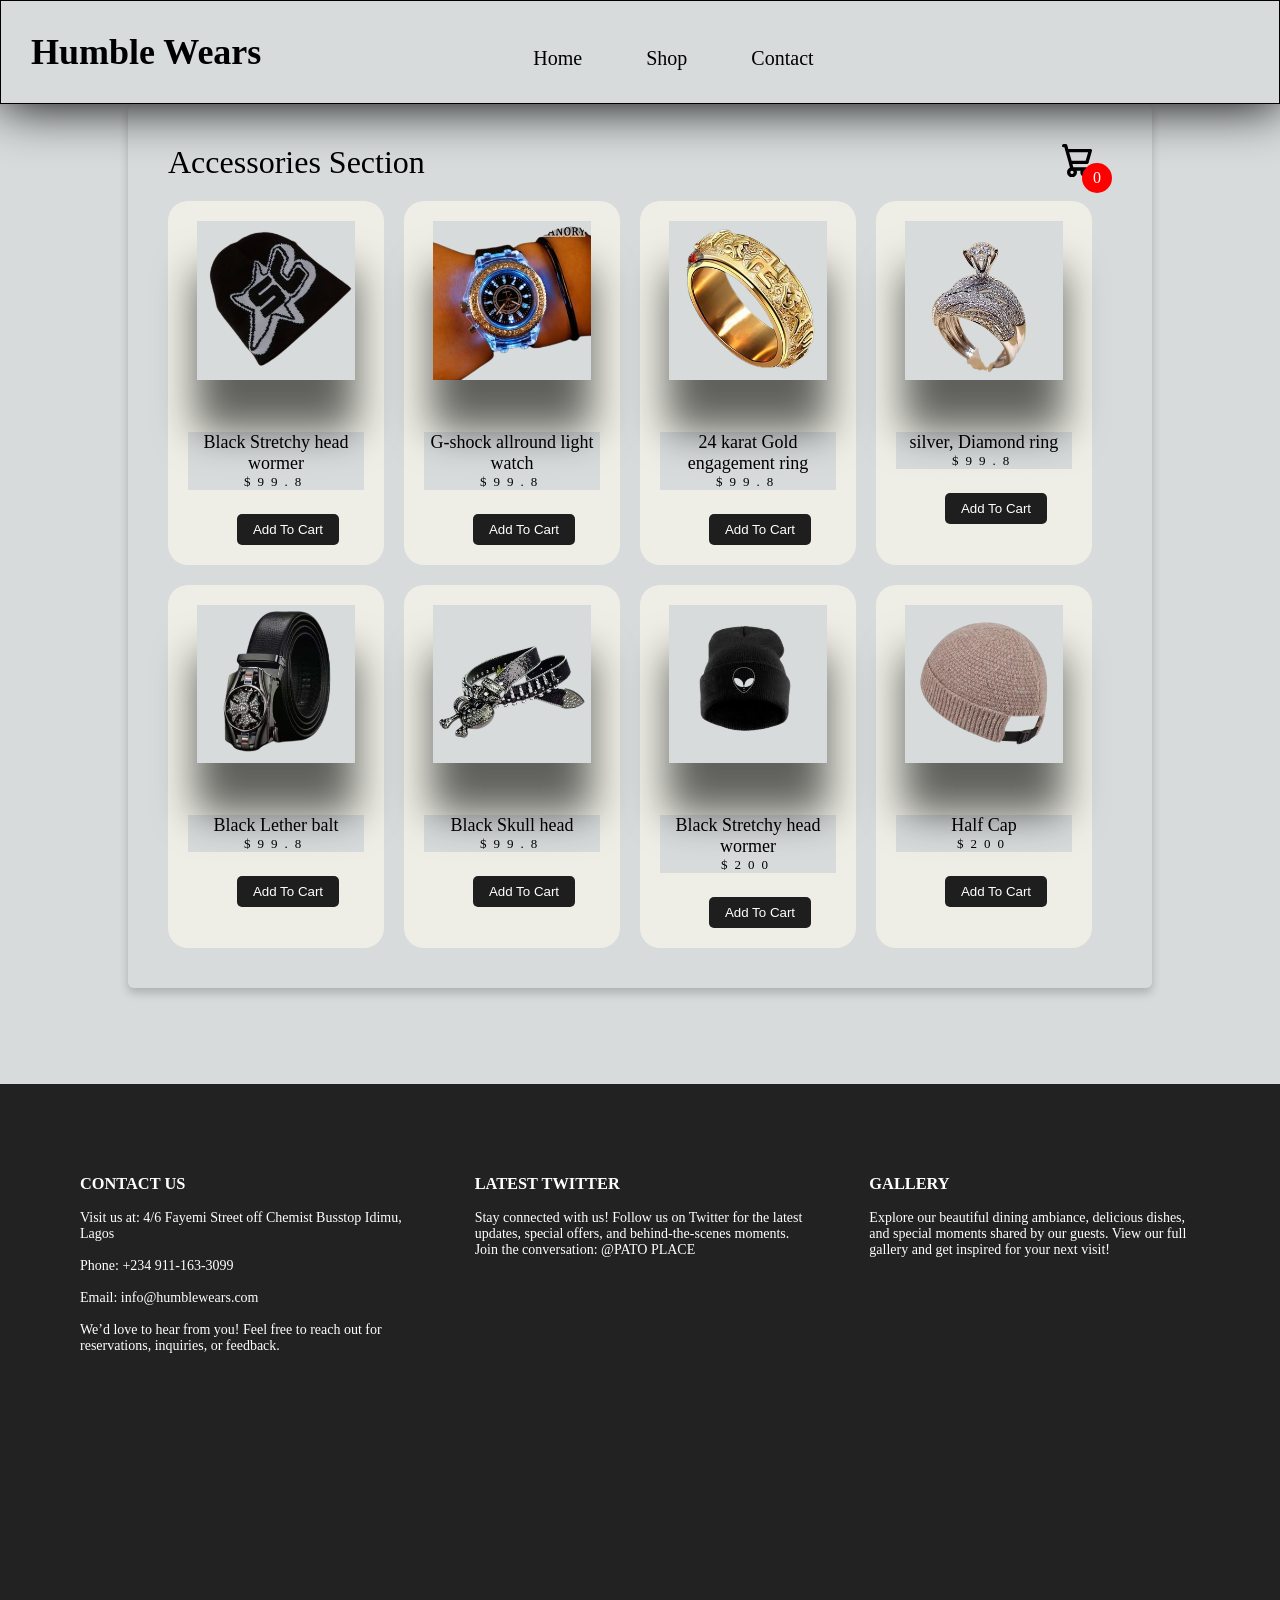
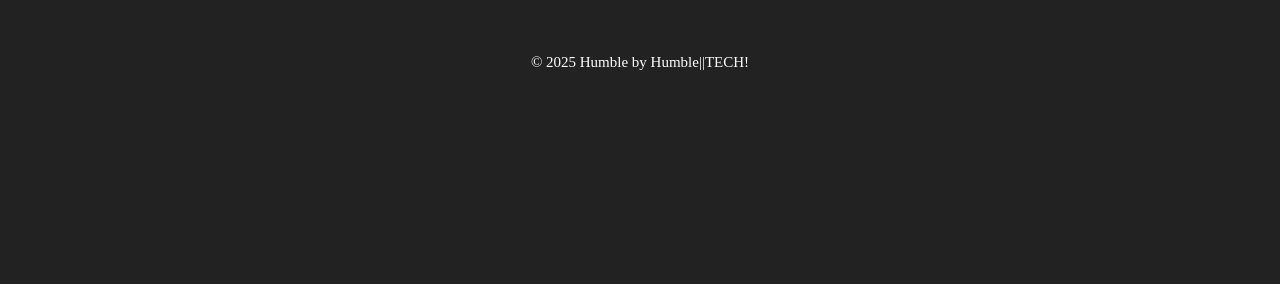
<file: accessories.html>
<!DOCTYPE html>
<html lang="en">
  <head>
    <meta charset="UTF-8" />
    <meta name="viewport" content="width=device-width, initial-scale=1.0" />
    <link rel="shortcut icon" href="asset/logo.jpg" type="HA" />
    <link rel="stylesheet" href="style.css" >
    <title>Humble Wears</title>
  </head>
  <body>
    <!-- nav bar starts -->
  
          <nav>
            <div class="nav_logo">
              <div class="logo">
                <a href="index.html"><h1>Humble Wears</h1></a>
              </div>
            </div>
            <div class="menu-toggle" id="menu-toggle">&#9776;</div>
            <ul class="nav-links" id="nav-links">
              <li><a href="index.html">Home</a></li>
              <li><a href="shop.html">Shop</a></li>
              <!-- <li><a href="#">About</li></a> -->
              <li><a href="contact.html">Contact</li></a>
            </ul>
          </nav>

            <!-- Scroll to Top Button -->
    <button id="scrollToTopBtn" title="Go to top">↑</button>

    <script>
        // Get the button
        const scrollToTopBtn = document.getElementById("scrollToTopBtn");

        // Show the button when the user scrolls down 20px from the top
        window.onscroll = function () {
            if (document.body.scrollTop > 20 || document.documentElement.scrollTop > 20) {
                scrollToTopBtn.style.display = "block";
            } else {
                scrollToTopBtn.style.display = "none";
            }
        };

        // Scroll to the top when the button is clicked
        scrollToTopBtn.onclick = function () {
            window.scrollTo({ top: 0, behavior: "smooth" });
        };
    </script>
    <!-- add to cart -->
    <div class="container">
      <header>
          <div class="title">Accessories Section</div>
          <div class="icon-cart">
              <svg aria-hidden="true" xmlns="http://www.w3.org/2000/svg" fill="none" viewBox="0 0 18 20">
                  <path stroke="currentColor" stroke-linecap="round" stroke-linejoin="round" stroke-width="2" d="M6 15a2 2 0 1 0 0 4 2 2 0 0 0 0-4Zm0 0h8m-8 0-1-4m9 4a2 2 0 1 0 0 4 2 2 0 0 0 0-4Zm-9-4h10l2-7H3m2 7L3 4m0 0-.792-3H1"/>
              </svg>
              <span>0</span>
          </div>
      </header>
      <div class="listProduct">

      </div>
  </div>
  <div class="cartTab">
      <h1>Shopping Cart</h1>
      <div class="listCart">
          
      </div>
      <div class="btn">
          <button class="close">CLOSE</button>
          <button class="checkOut">Check Out</button>
      </div>
  </div>
   <!-- footer starts -->
   <footer id="footer">
    <div class="end">
       <div class="item1">
           <h3>CONTACT US</h3>
           <br>
           <p>
               Visit us at:
               4/6 Fayemi Street off Chemist Busstop Idimu, Lagos
               <br>
               <br>
               Phone: +234 911-163-3099
               <br>
               <br>
               Email: info@humblewears.com
               <br>
               <br>
               We’d love to hear from you! Feel free to reach out for reservations, inquiries, or feedback.

           </p>
       </div>
       <div class="item2">
           <h3>LATEST TWITTER</h3>
           <br>
           <p>
               Stay connected with us! Follow us on Twitter for the latest updates, special offers, and behind-the-scenes moments. Join the conversation: @PATO PLACE
           </p>
       </div>
       <div class="item3">
           <h3>GALLERY</h3>
           <br>
           <p>
               Explore our beautiful dining ambiance, delicious dishes, and special moments shared by our guests. View our full gallery and get inspired for your next visit!
           </p>
       </div>
    </div>
    
       <div class="copywrite">
           &COPY; 2025 Humble by Humble||TECH!
       </div>
   </footer>
   <!-- footer ends -->
      </body>
      <script>
        const toggle = document.getElementById('menu-toggle');
        const navLinks = document.getElementById('nav-links');
    
        toggle.addEventListener('click', () => {
          navLinks.classList.toggle('active');
        });
      </script>
      <script src="accesories.js"></script>
      </html>
</file>
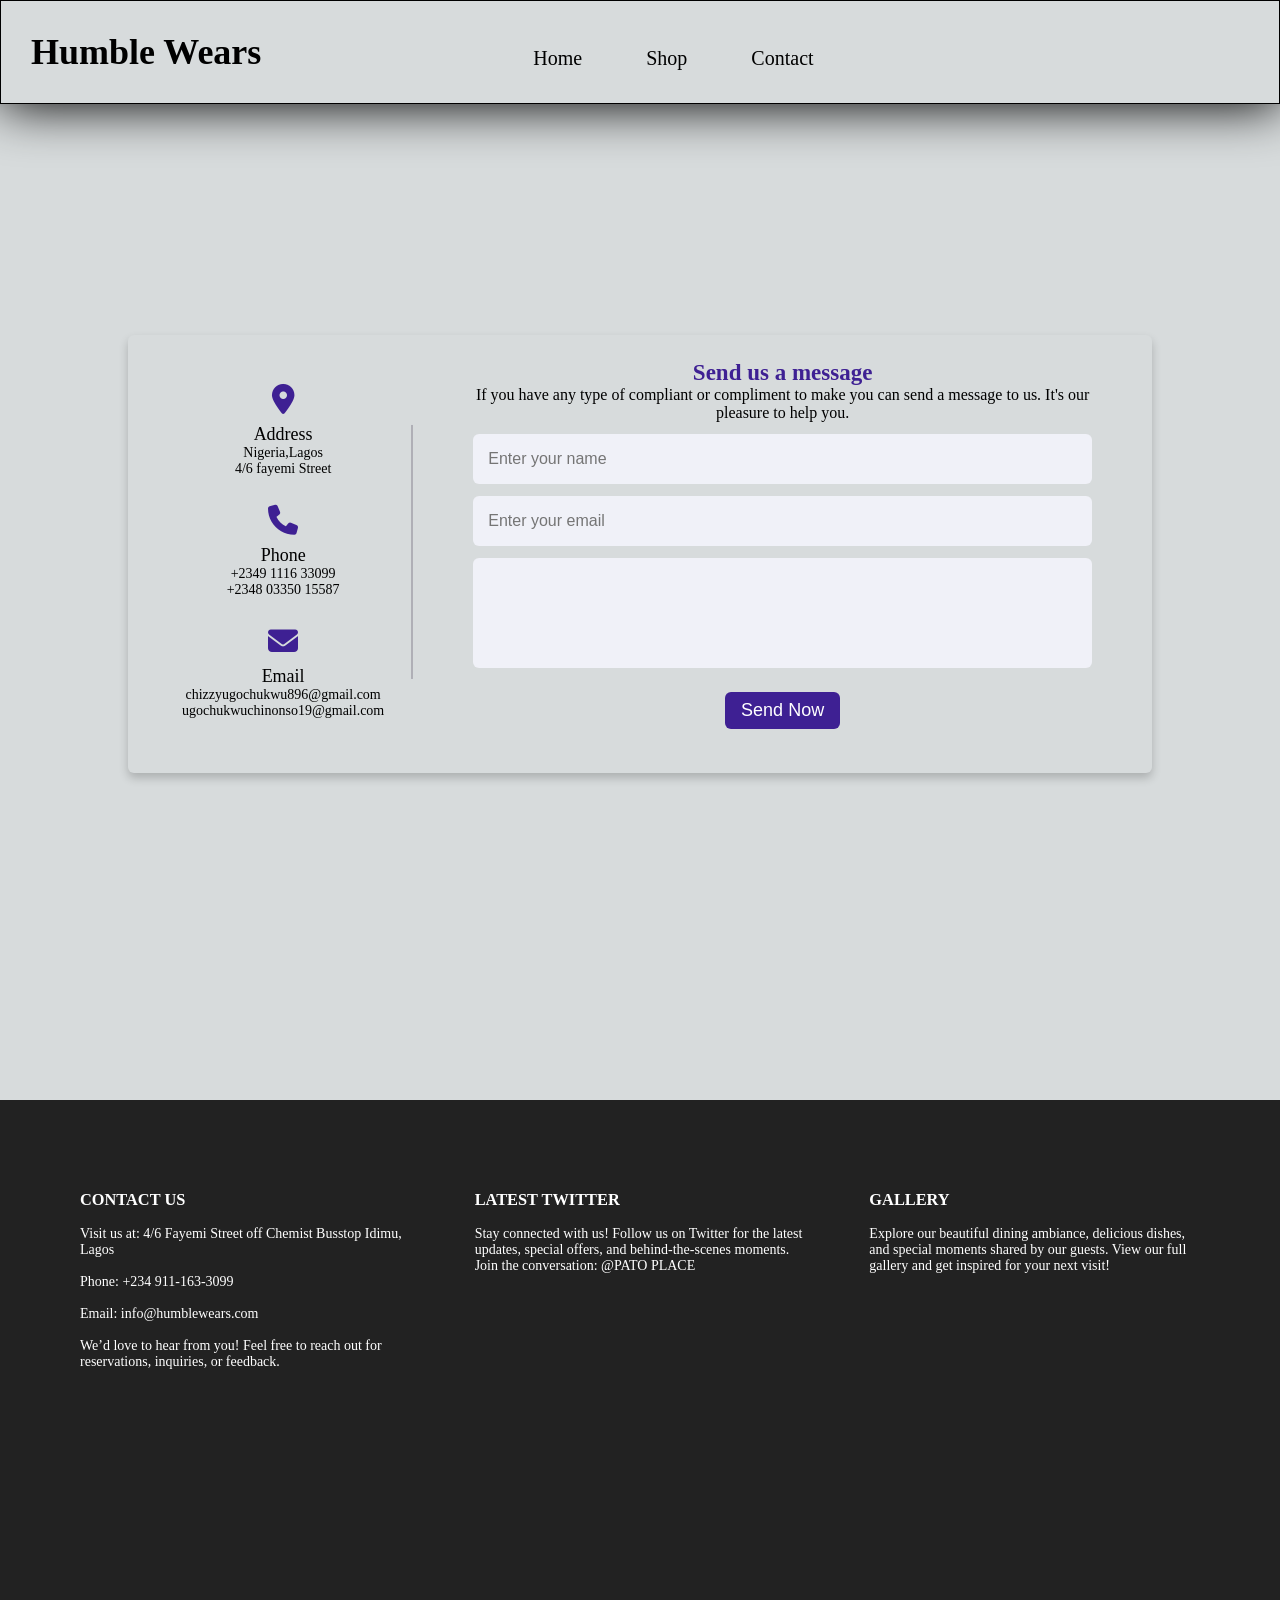
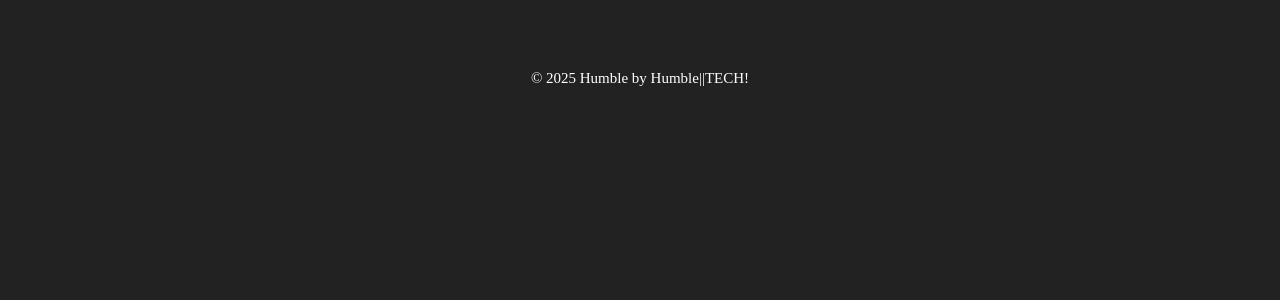
<file: contact.html>
<!DOCTYPE html>
<html lang="en">
  <head>
    <meta charset="UTF-8" />
    <meta name="viewport" content="width=device-width, initial-scale=1.0" />
    <link rel="shortcut icon" href="asset/logo.jpg" type="HA" />
    <link rel="stylesheet" href="style.css" />
    <link
      rel="stylesheet"
      href="https://cdnjs.cloudflare.com/ajax/libs/font-awesome/6.7.2/css/all.min.css"
    />
    <title>Humble Wears</title>
  </head>
  <body>
 
    <!-- nav bar starts -->
    <nav>
      <div class="nav_logo">
        <div class="logo">
          <a href="index.html"><h1>Humble Wears</h1></a>
        </div>
      </div>
      <div class="menu-toggle" id="menu-toggle">&#9776;</div>
      <ul class="nav-links" id="nav-links">
        <li><a href="index.html">Home</a></li>
        <li><a href="shop.html">Shop</a></li>
        <!-- <li><a href="#">About</li></a> -->
        <li><a href="contact.html">Contact</li></a>
      </ul>
    </nav>
      <!-- Scroll to Top Button -->
      <button id="scrollToTopBtn" title="Go to top">↑</button>

      <script>
          // Get the button
          const scrollToTopBtn = document.getElementById("scrollToTopBtn");
  
          // Show the button when the user scrolls down 20px from the top
          window.onscroll = function () {
              if (document.body.scrollTop > 20 || document.documentElement.scrollTop > 20) {
                  scrollToTopBtn.style.display = "block";
              } else {
                  scrollToTopBtn.style.display = "none";
              }
          };
  
          // Scroll to the top when the button is clicked
          scrollToTopBtn.onclick = function () {
              window.scrollTo({ top: 0, behavior: "smooth" });
          };
      </script>
    <div class="we">
    <div class="container">
      <div class="content">
        <div class="left-side">
          <div class="address details">
            <i class="fas fa-map-marker-alt"></i>
            <div class="topic">Address</div>
            <div class="text-one">Nigeria,Lagos</div>
            <div class="text-two">4/6 fayemi Street</div>
          </div>
          <div class="phone details">
            <a href="tel:+09111633099">   <i class="fas fa-phone"></i></a>
         
            <div class="topic">Phone</div>
            <div class="text-one">+2349 1116 33099</div>
            <div class="text-two">+2348 03350 15587</div>
          </div>
          <div class="email details">
           <a href="mail to: chizzyugochukwu896@gmail.com"></a> <i class="fas fa-envelope"></i>
            <div class="topic">Email</div>
            <div class="text-one">chizzyugochukwu896@gmail.com</div>
            <div class="text-two">ugochukwuchinonso19@gmail.com</div>
          </div>
        </div>
     <div class="right-side">
          <div class="topic-text">Send us a message</div>
          <p>
            If you have any type of compliant or compliment to make you can send
            a message to us. It's our pleasure to help you.
          </p>
        <form action="#">
          <div class="input-box">
            <input type="text" placeholder="Enter your name" required/>
          </div>
          <div class="input-box">
            <input type="email" placeholder="Enter your email" required />
          </div>
          <div class="input-box message-box">
            <textarea></textarea>
          </div>
          <div class="button">
            <input type="submit" value="Send Now"  class="button" required/>
          </div>
        </form>
    </div>
      </div>
    </div>
  </div>
   <!-- footer starts -->
   <footer id="footer">
    <div class="end">
       <div class="item1">
           <h3>CONTACT US</h3>
           <br>
           <p>
               Visit us at:
               4/6 Fayemi Street off Chemist Busstop Idimu, Lagos
               <br>
               <br>
               Phone: +234 911-163-3099
               <br>
               <br>
               Email: info@humblewears.com
               <br>
               <br>
               We’d love to hear from you! Feel free to reach out for reservations, inquiries, or feedback.

           </p>
       </div>
       <div class="item2">
           <h3>LATEST TWITTER</h3>
           <br>
           <p>
               Stay connected with us! Follow us on Twitter for the latest updates, special offers, and behind-the-scenes moments. Join the conversation: @PATO PLACE
           </p>
       </div>
       <div class="item3">
           <h3>GALLERY</h3>
           <br>
           <p>
               Explore our beautiful dining ambiance, delicious dishes, and special moments shared by our guests. View our full gallery and get inspired for your next visit!
           </p>
       </div>
    </div>
    
       <div class="copywrite">
           &COPY; 2025 Humble by Humble||TECH!
       </div>
   </footer>
   <!-- footer ends -->
  </body>
  <script>
    const toggle = document.getElementById('menu-toggle');
    const navLinks = document.getElementById('nav-links');

    toggle.addEventListener('click', () => {
      navLinks.classList.toggle('active');
    });
  </script>
</html>
</file>
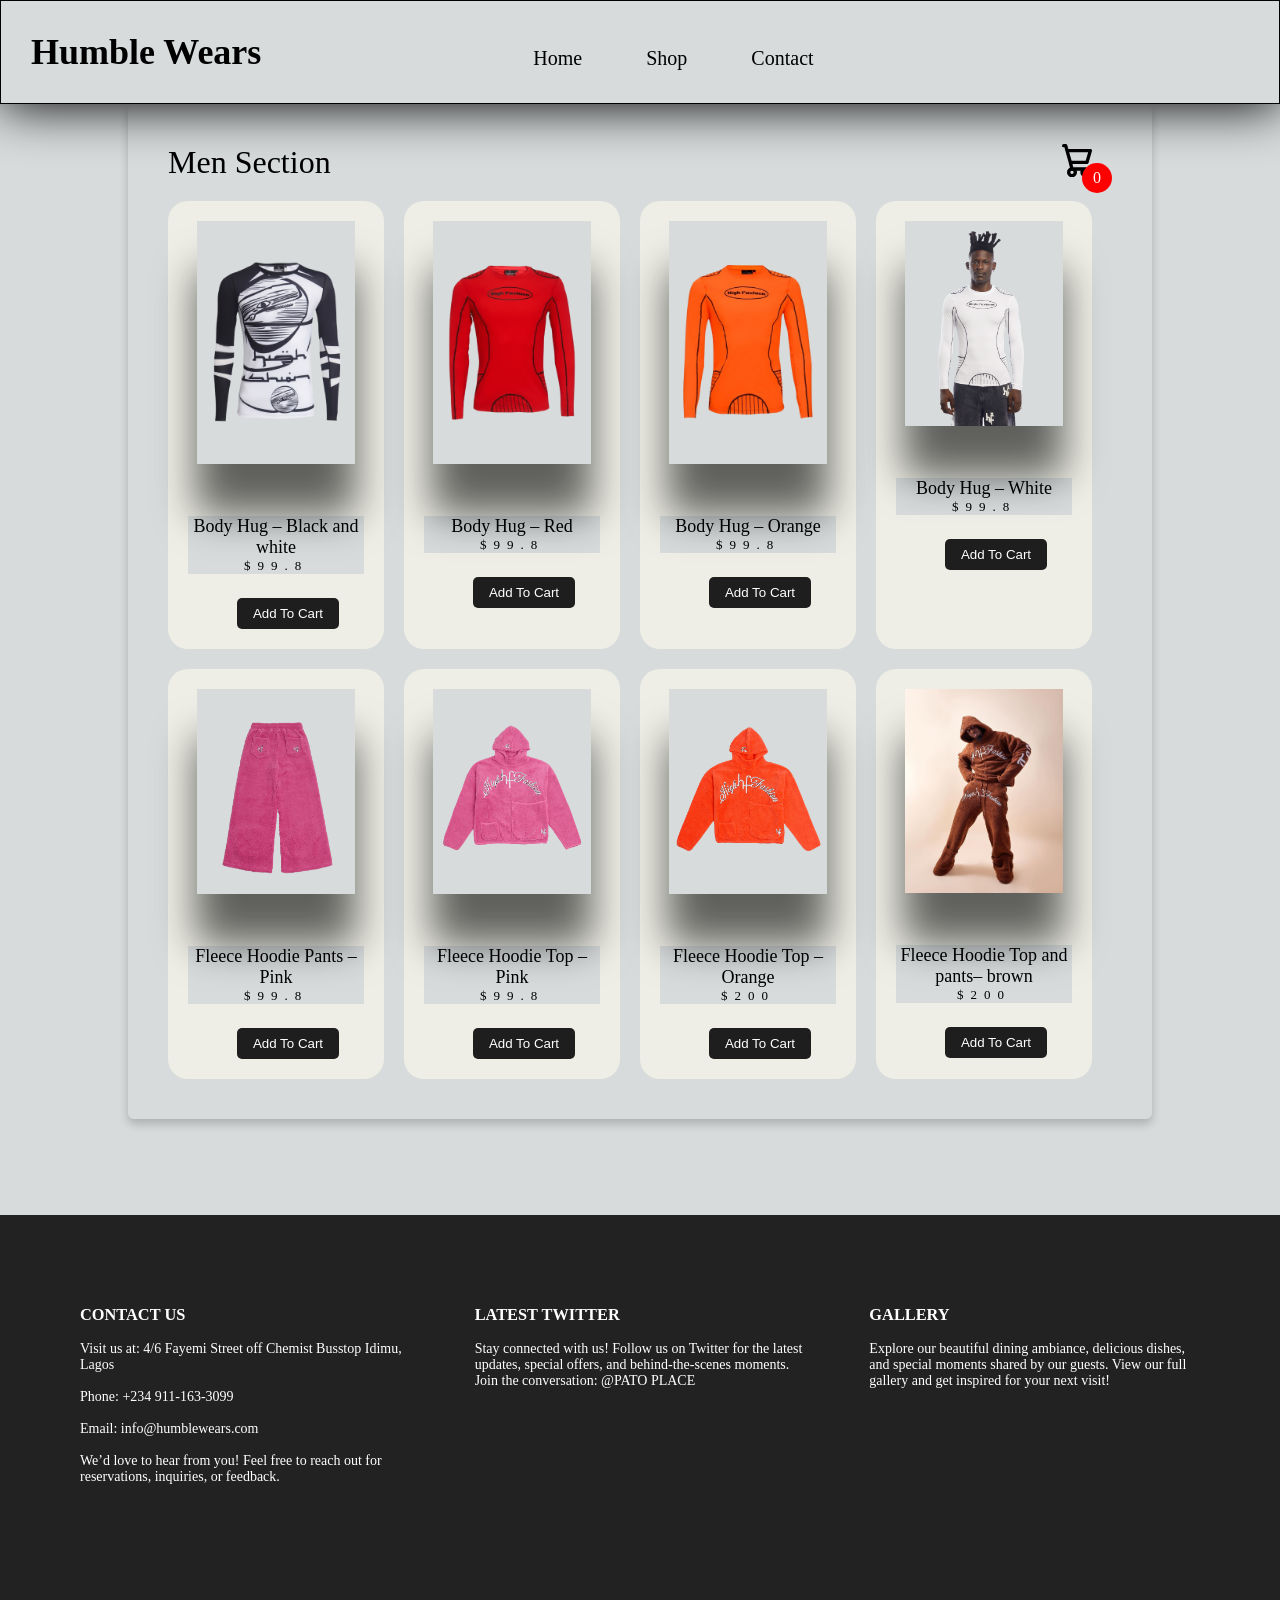
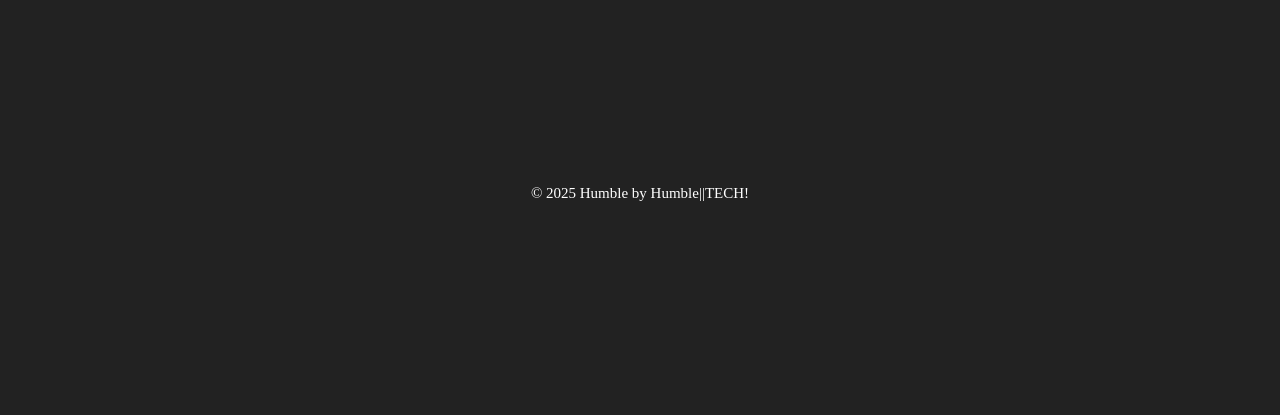
<file: men.html>
<!DOCTYPE html>
<html lang="en">
  <head>
    <meta charset="UTF-8" />
    <meta name="viewport" content="width=device-width, initial-scale=1.0" />
    <link rel="shortcut icon" href="asset/logo.jpg" type="HA" />
    <link rel="stylesheet" href="style.css" >
    <title>Humble Wears</title>
  </head>
  <body>
    <!-- nav bar starts -->
  
          <nav>
            <div class="nav_logo">
              <div class="logo">
                <a href="index.html"><h1>Humble Wears</h1></a>
              </div>
            </div>
            <div class="menu-toggle" id="menu-toggle">&#9776;</div>
            <ul class="nav-links" id="nav-links">
                <li><a href="index.html">Home</a></li>
              <li><a href="shop.html">Shop</a></li>
              <!-- <li><a href="#">About</li></a> -->
              <li><a href="contact.html">Contact</li></a>
            </ul>
          </nav>
            <!-- Scroll to Top Button -->
    <button id="scrollToTopBtn" title="Go to top">↑</button>

    <script>
        // Get the button
        const scrollToTopBtn = document.getElementById("scrollToTopBtn");

        // Show the button when the user scrolls down 20px from the top
        window.onscroll = function () {
            if (document.body.scrollTop > 20 || document.documentElement.scrollTop > 20) {
                scrollToTopBtn.style.display = "block";
            } else {
                scrollToTopBtn.style.display = "none";
            }
        };

        // Scroll to the top when the button is clicked
        scrollToTopBtn.onclick = function () {
            window.scrollTo({ top: 0, behavior: "smooth" });
        };
    </script>

          <!-- add to cart -->
    <div class="container">
      <header>
          <div class="title">Men Section</div>
          <div class="icon-cart">
              <svg aria-hidden="true" xmlns="http://www.w3.org/2000/svg" fill="none" viewBox="0 0 18 20">
                  <path stroke="currentColor" stroke-linecap="round" stroke-linejoin="round" stroke-width="2" d="M6 15a2 2 0 1 0 0 4 2 2 0 0 0 0-4Zm0 0h8m-8 0-1-4m9 4a2 2 0 1 0 0 4 2 2 0 0 0 0-4Zm-9-4h10l2-7H3m2 7L3 4m0 0-.792-3H1"/>
              </svg>
              <span>0</span>
          </div>
      </header>
      <div class="listProduct">

      </div>
  </div>
  <div class="cartTab">
      <h1>Shopping Cart</h1>
      <div class="listCart">
          
      </div>
      <div class="btn">
          <button class="close">CLOSE</button>
          <button class="checkOut">Check Out</button>
      </div>
  </div>

      <!-- <div class="first_row">
        <div class="pro1">
        <div class="man1"></div> 
        <div class="pro1_text">
            <p> Body Hug – Black and white</p> 
            <p>$99.80</p>
        <p>❤</p>
        </div>
        </div>
        <div class="pro1">
          <div class="man2"></div> 
          <div class="pro1_text">
              <p> Body Hug – Red</p> 
              <p>$99.80</p>
          <p>❤</p>
          </div>
          </div>
          <div class="pro1">
            <div class="man3"></div> 
            <div class="pro1_text">
                <p> Body Hug – Orange</p> 
                <p>$99.80</p>
            <p>❤</p>
            </div>
            </div>
            <div class="pro1">
              <div class="man4"></div> 
              <div class="pro1_text">
                  <p>  Body Hug – White</p> 
                  <p>$99.80</p>
              <p>❤</p>
              </div>
              </div>
              </div>
              <div class="first_row">
                <div class="pro1">
                <div class="man5"></div> 
                <div class="pro1_text">
                    <p>Fleece Hoodie Pants – Pink</p> 
                    <p>$99.80</p>
                <p>❤</p>
                </div>
                </div>
                <div class="pro1">
                  <div class="man6"></div> 
                  <div class="pro1_text">
                      <p> Fleece Hoodie Top – Pink</p> 
                      <p>$99.80</p>
                  <p>❤</p>
                  </div>
                  </div>
                  <div class="pro1">
                    <div class="man7"></div> 
                    <div class="pro1_text">
                        <p>Fleece Hoodie Top – Orange</p> 
                        <p>$99.80</p>
                    <p>❤</p>
                    </div>
                    </div>
                    <div class="pro1">
                      <div class="man8"></div> 
                      <div class="pro1_text">
                          <p>Fleece Hoodie Top and pants– brown</p> 
                          <p>$99.80</p>
                      <p>❤</p>
                      </div>
                      </div>
                      </div> -->
      </body>
 <!-- footer starts -->
 <footer id="footer">
  <div class="end">
     <div class="item1">
         <h3>CONTACT US</h3>
         <br>
         <p>
             Visit us at:
             4/6 Fayemi Street off Chemist Busstop Idimu, Lagos
             <br>
             <br>
             Phone: +234 911-163-3099
             <br>
             <br>
             Email: info@humblewears.com
             <br>
             <br>
             We’d love to hear from you! Feel free to reach out for reservations, inquiries, or feedback.

         </p>
     </div>
     <div class="item2">
         <h3>LATEST TWITTER</h3>
         <br>
         <p>
             Stay connected with us! Follow us on Twitter for the latest updates, special offers, and behind-the-scenes moments. Join the conversation: @PATO PLACE
         </p>
     </div>
     <div class="item3">
         <h3>GALLERY</h3>
         <br>
         <p>
             Explore our beautiful dining ambiance, delicious dishes, and special moments shared by our guests. View our full gallery and get inspired for your next visit!
         </p>
     </div>
  </div>
  
     <div class="copywrite">
         &COPY; 2025 Humble by Humble||TECH!
     </div>
 </footer>
 <!-- footer ends -->
      <script>
        const toggle = document.getElementById('menu-toggle');
        const navLinks = document.getElementById('nav-links');
    
        toggle.addEventListener('click', () => {
          navLinks.classList.toggle('active');
        });
      </script>
      <script src="men.js"></script>
      </html>
</file>
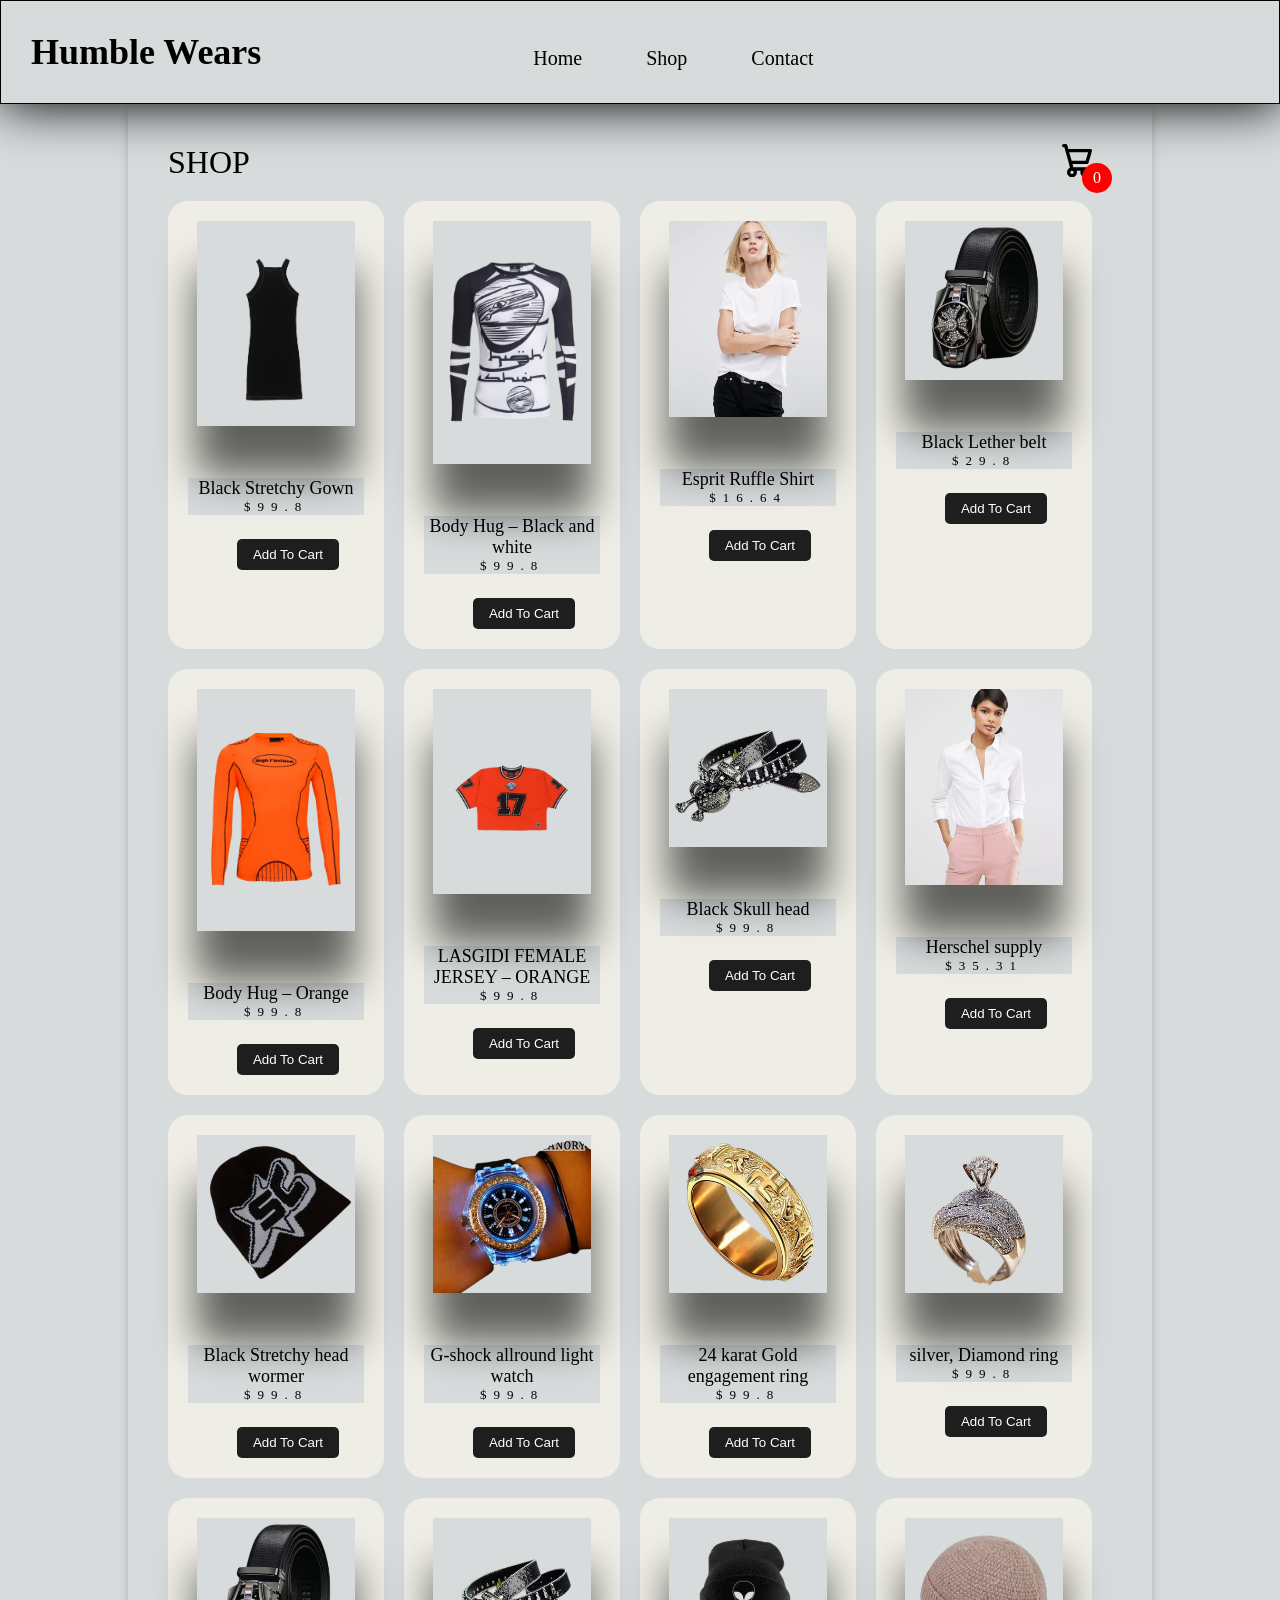
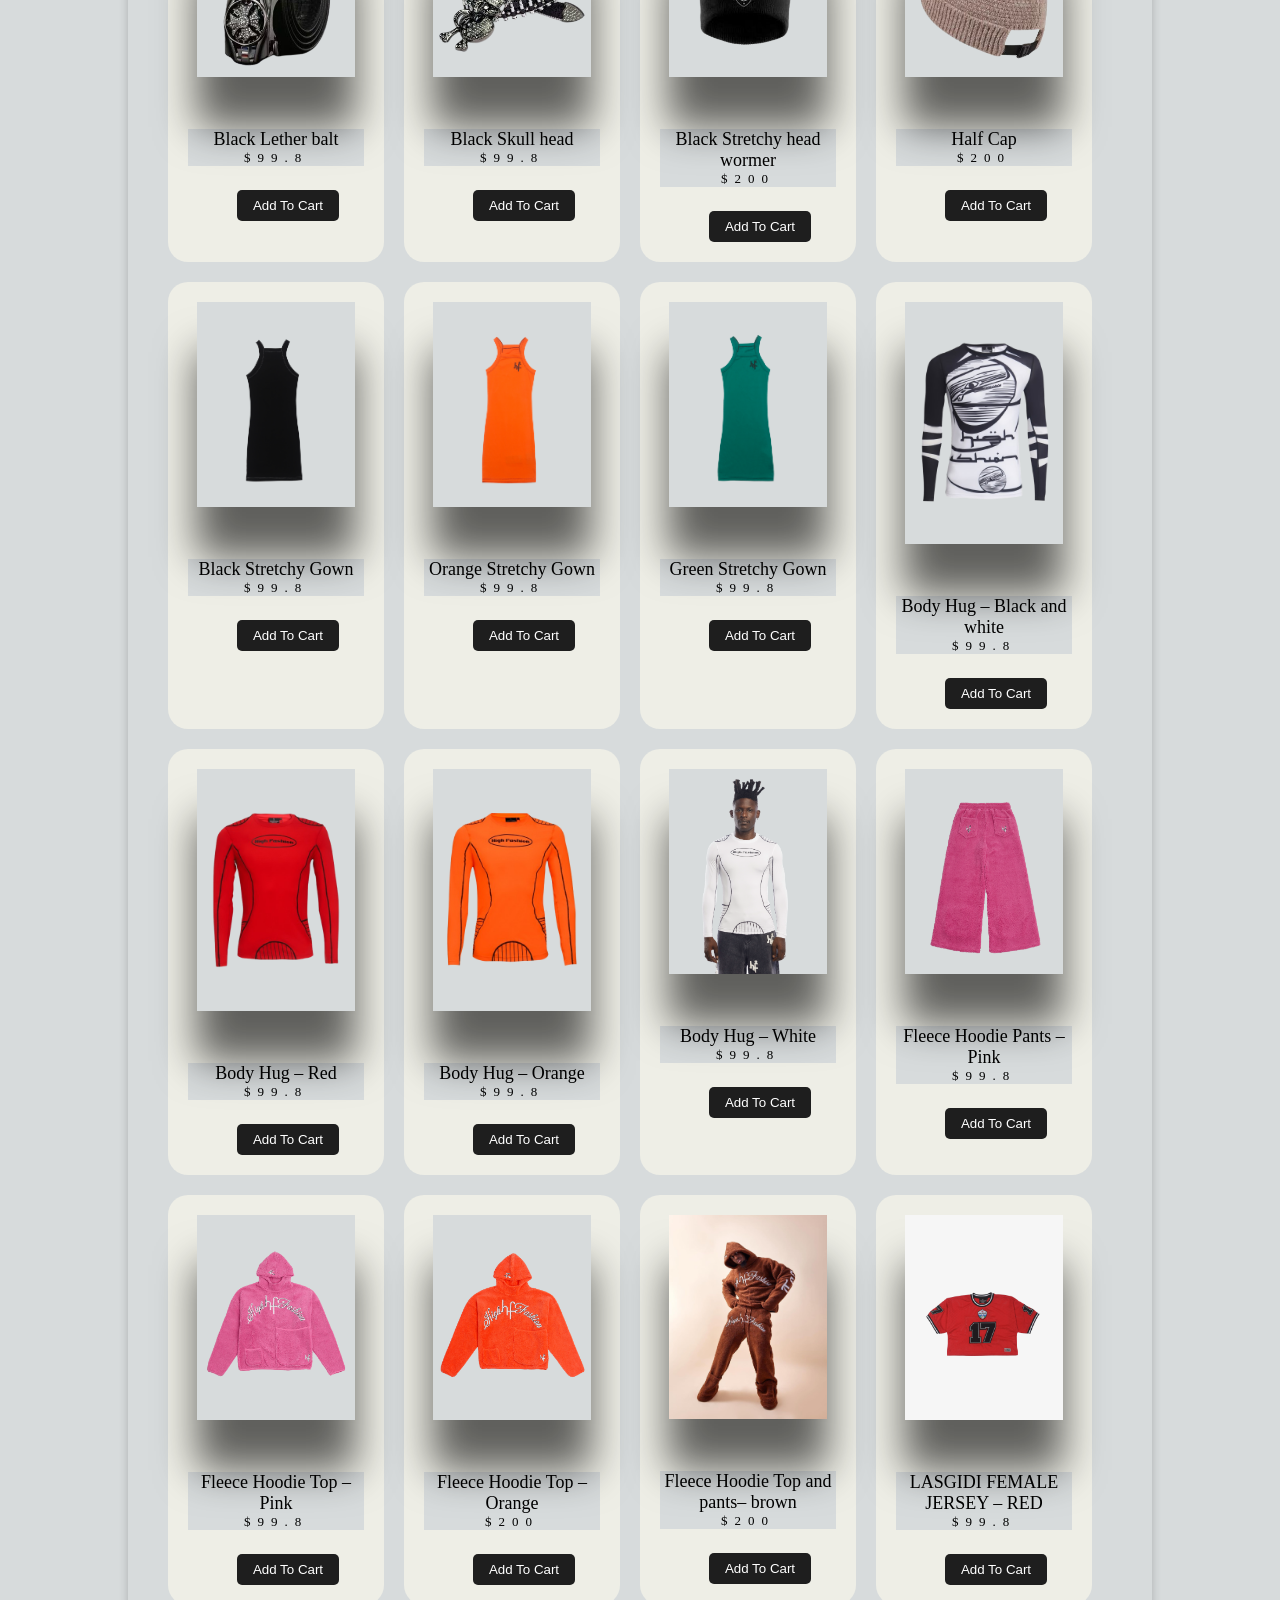
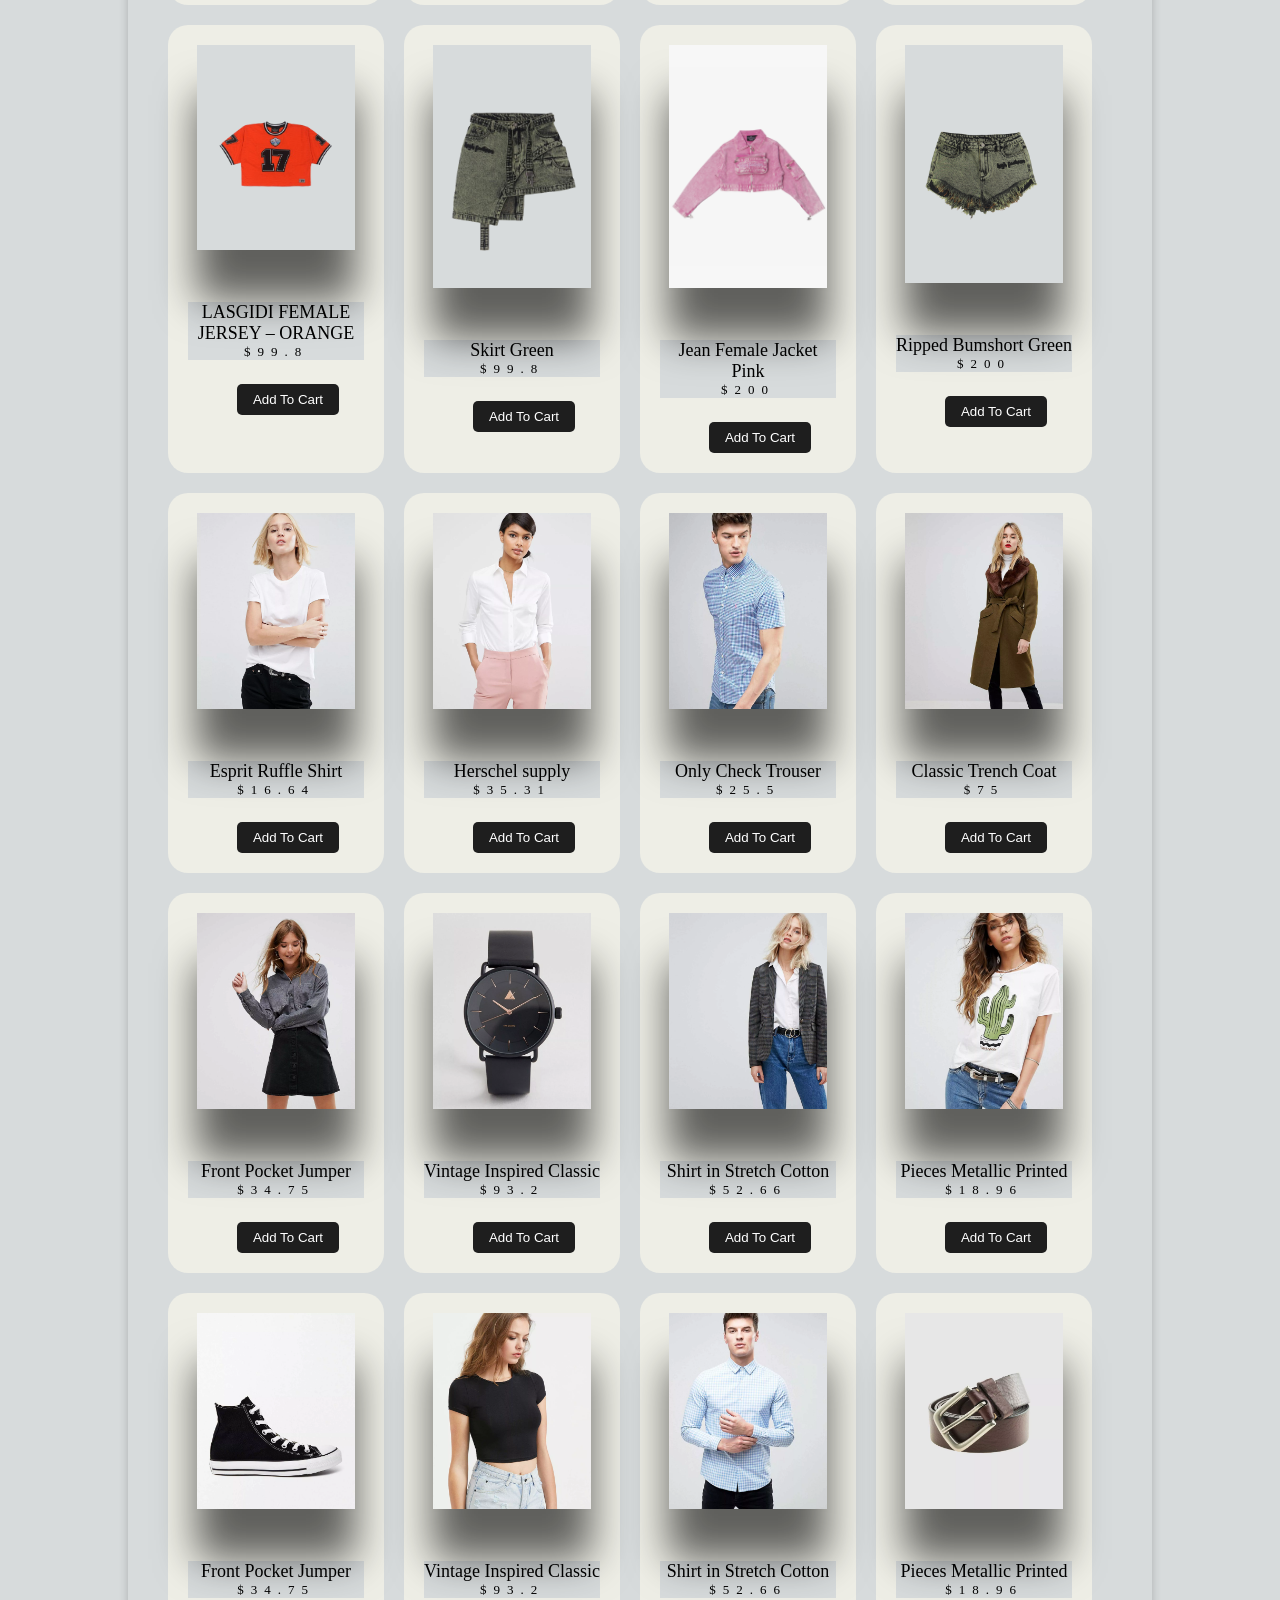
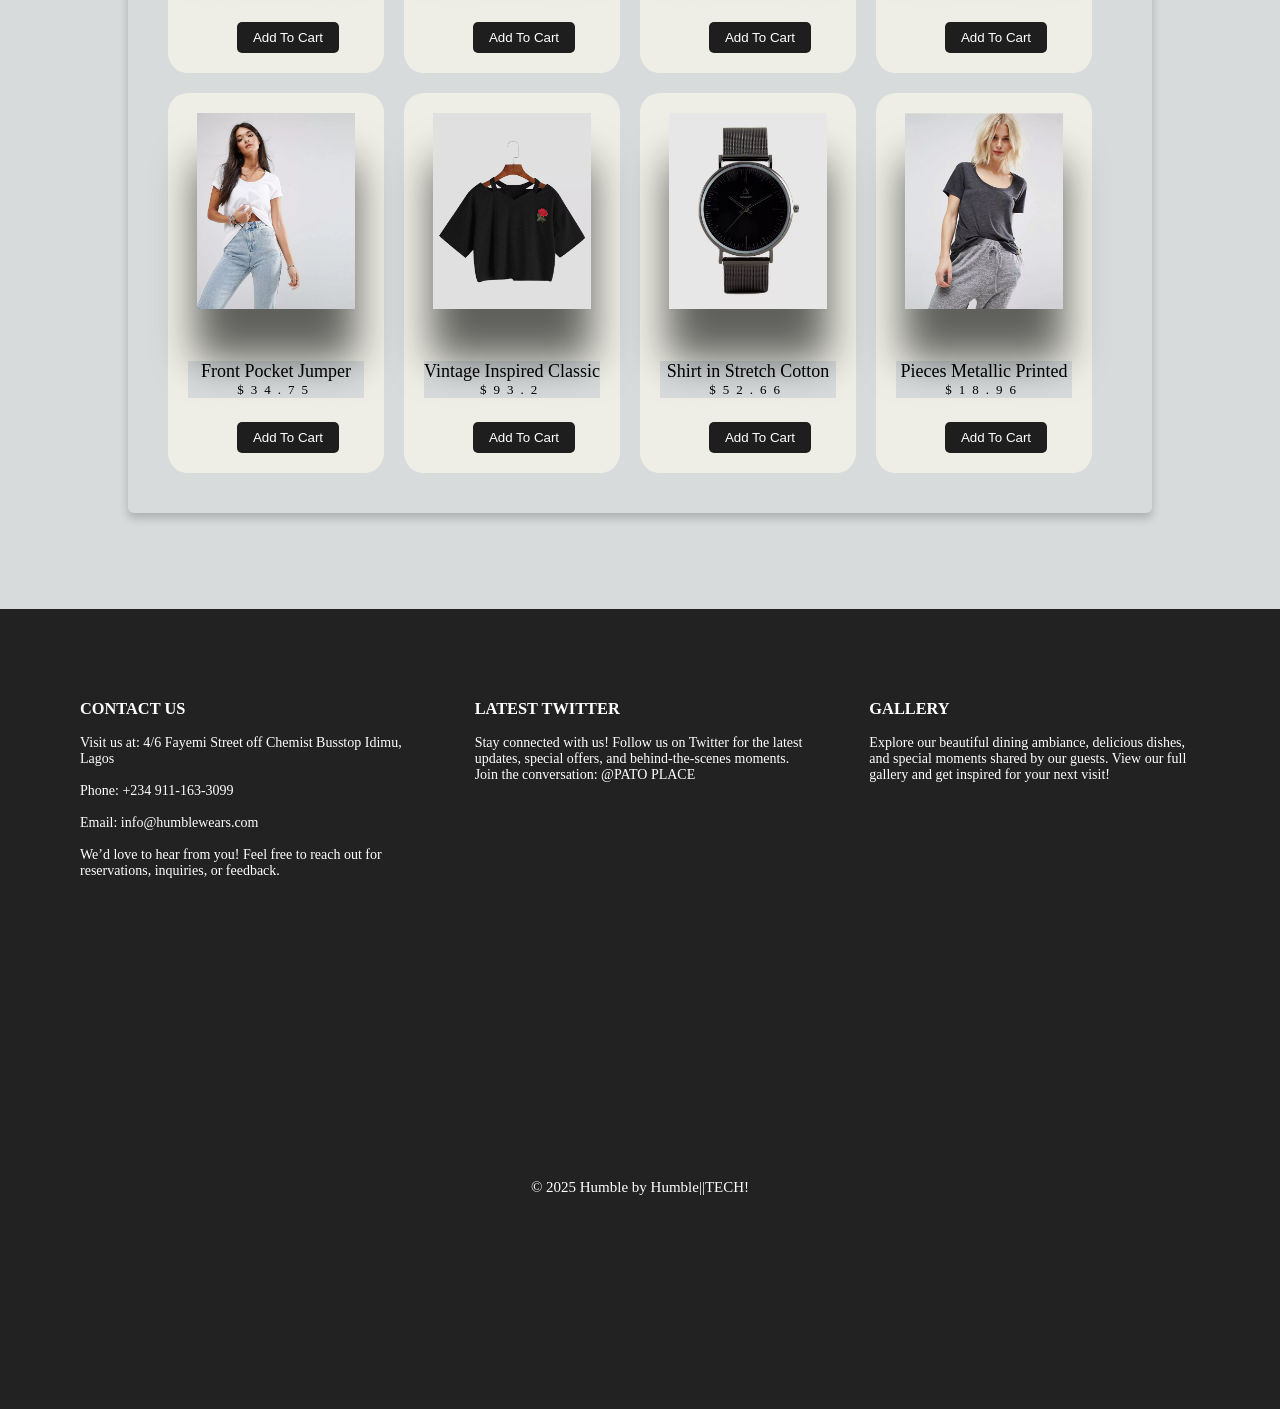
<file: shop.html>
<!DOCTYPE html>
<html lang="en">
  <head>
    <meta charset="UTF-8" />
    <meta name="viewport" content="width=device-width, initial-scale=1.0" />
    <link rel="shortcut icon" href="asset/logo.jpg" type="HA" />
    <link rel="stylesheet" href="style.css" >
    <title>Humble Wears</title>
  </head>
  <body>
    <!-- nav bar starts -->
  
          <nav>
            <div class="nav_logo">
              <div class="logo">
                <a href="index.html"><h1>Humble Wears</h1></a>
              </div>
            </div>
            <div class="menu-toggle" id="menu-toggle">&#9776;</div>
            <ul class="nav-links" id="nav-links">
                <li><a href="index.html">Home</a></li>
              <li><a href="shop.html">Shop</a></li>
              <!-- <li><a href="#">About</li></a> -->
              <li><a href="contact.html">Contact</li></a>
            </ul>
          </nav>
            <!-- Scroll to Top Button -->
    <button id="scrollToTopBtn" title="Go to top">↑</button>

    <script>
        // Get the button
        const scrollToTopBtn = document.getElementById("scrollToTopBtn");

        // Show the button when the user scrolls down 20px from the top
        window.onscroll = function () {
            if (document.body.scrollTop > 20 || document.documentElement.scrollTop > 20) {
                scrollToTopBtn.style.display = "block";
            } else {
                scrollToTopBtn.style.display = "none";
            }
        };

        // Scroll to the top when the button is clicked
        scrollToTopBtn.onclick = function () {
            window.scrollTo({ top: 0, behavior: "smooth" });
        };
    </script>

          <!-- add to cart -->
    <div class="container">
      <header>
          <div class="title">SHOP</div>
          <div class="icon-cart">
              <svg aria-hidden="true" xmlns="http://www.w3.org/2000/svg" fill="none" viewBox="0 0 18 20">
                  <path stroke="currentColor" stroke-linecap="round" stroke-linejoin="round" stroke-width="2" d="M6 15a2 2 0 1 0 0 4 2 2 0 0 0 0-4Zm0 0h8m-8 0-1-4m9 4a2 2 0 1 0 0 4 2 2 0 0 0 0-4Zm-9-4h10l2-7H3m2 7L3 4m0 0-.792-3H1"/>
              </svg>
              <span>0</span>
          </div>
      </header>
      <div class="listProduct">

      </div>
  </div>
  <div class="cartTab">
      <h1>Shopping Cart</h1>
      <div class="listCart">
          
      </div>
      <div class="btn">
          <button class="close">CLOSE</button>
          <button class="checkOut">Check Out</button>
      </div>
  </div>

      </body>
 <!-- footer starts -->
 <footer id="footer">
  <div class="end">
     <div class="item1">
         <h3>CONTACT US</h3>
         <br>
         <p>
             Visit us at:
             4/6 Fayemi Street off Chemist Busstop Idimu, Lagos
             <br>
             <br>
             Phone: +234 911-163-3099
             <br>
             <br>
             Email: info@humblewears.com
             <br>
             <br>
             We’d love to hear from you! Feel free to reach out for reservations, inquiries, or feedback.

         </p>
     </div>
     <div class="item2">
         <h3>LATEST TWITTER</h3>
         <br>
         <p>
             Stay connected with us! Follow us on Twitter for the latest updates, special offers, and behind-the-scenes moments. Join the conversation: @PATO PLACE
         </p>
     </div>
     <div class="item3">
         <h3>GALLERY</h3>
         <br>
         <p>
             Explore our beautiful dining ambiance, delicious dishes, and special moments shared by our guests. View our full gallery and get inspired for your next visit!
         </p>
     </div>
  </div>
  
     <div class="copywrite">
         &COPY; 2025 Humble by Humble||TECH!
     </div>
 </footer>
 <!-- footer ends -->
      <script>
        const toggle = document.getElementById('menu-toggle');
        const navLinks = document.getElementById('nav-links');
    
        toggle.addEventListener('click', () => {
          navLinks.classList.toggle('active');
        });
      </script>
      <script src="shop.js"></script>
      </html>
</file>
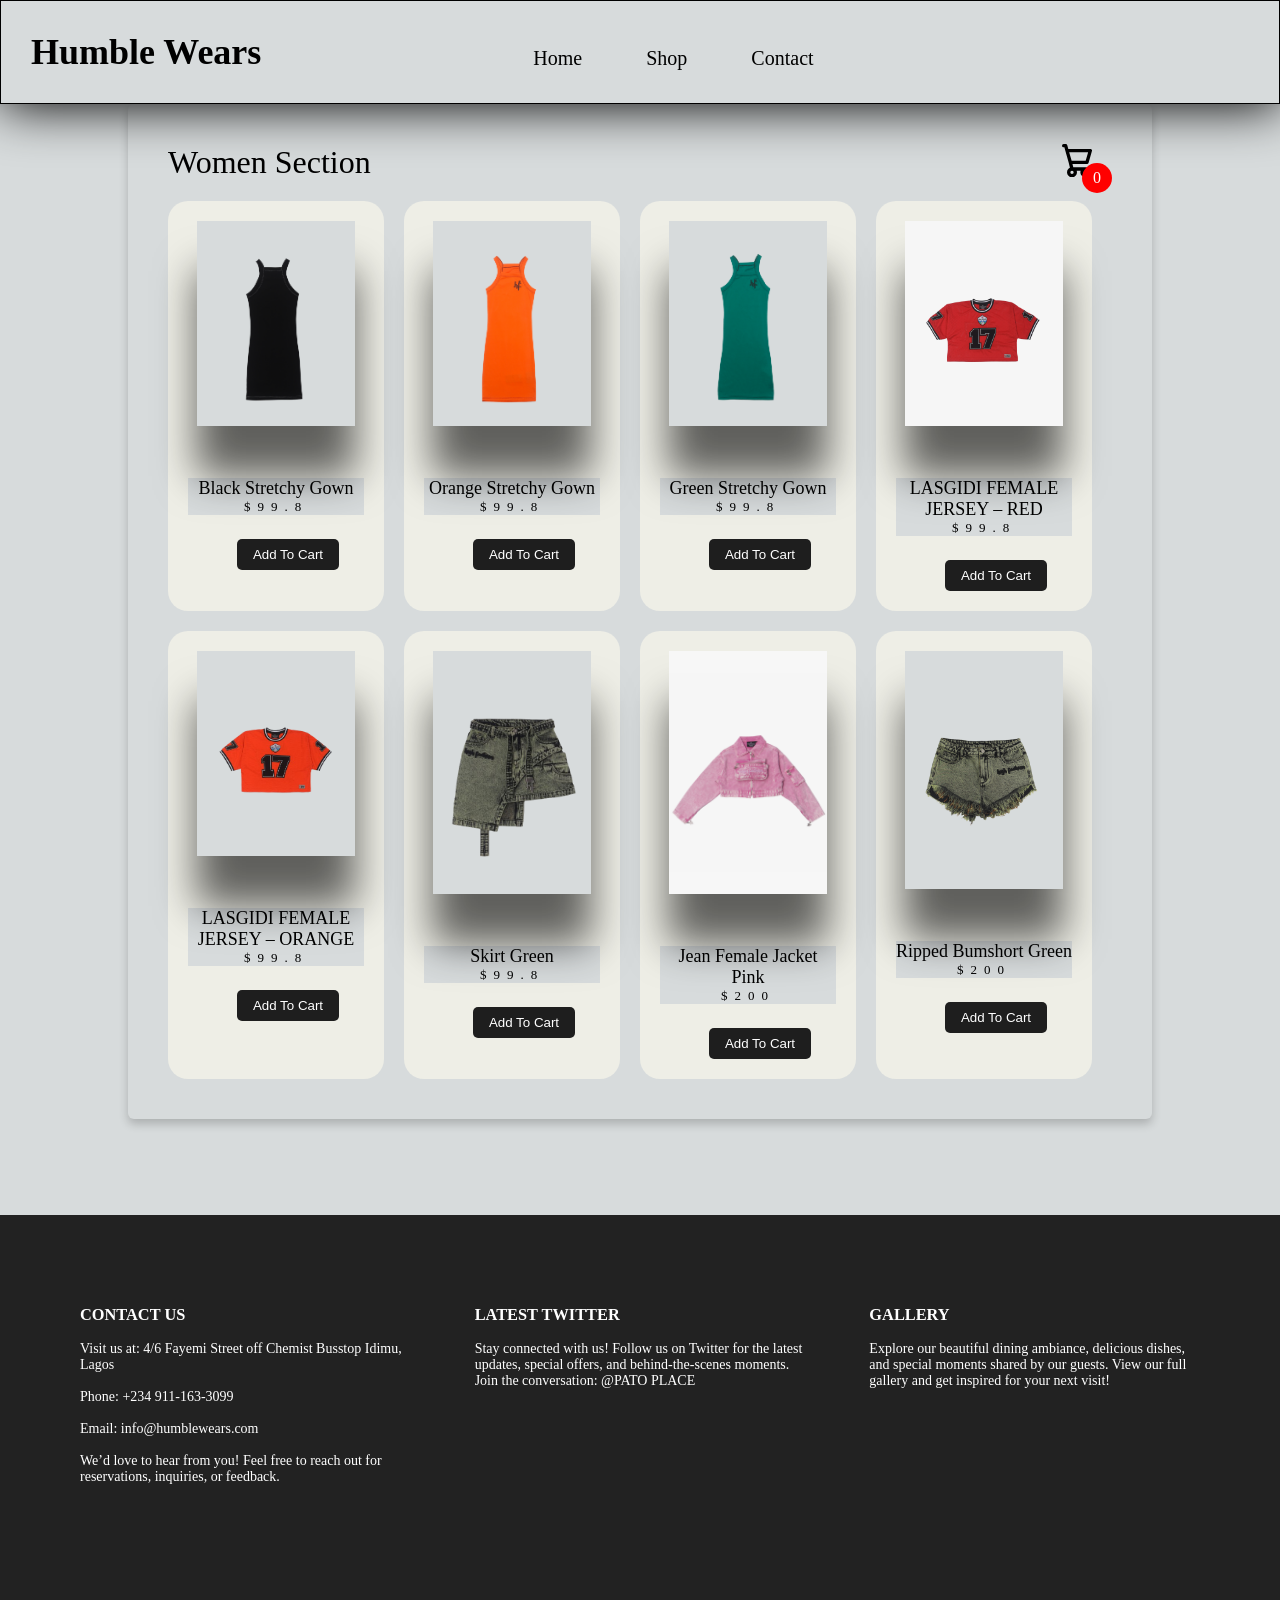
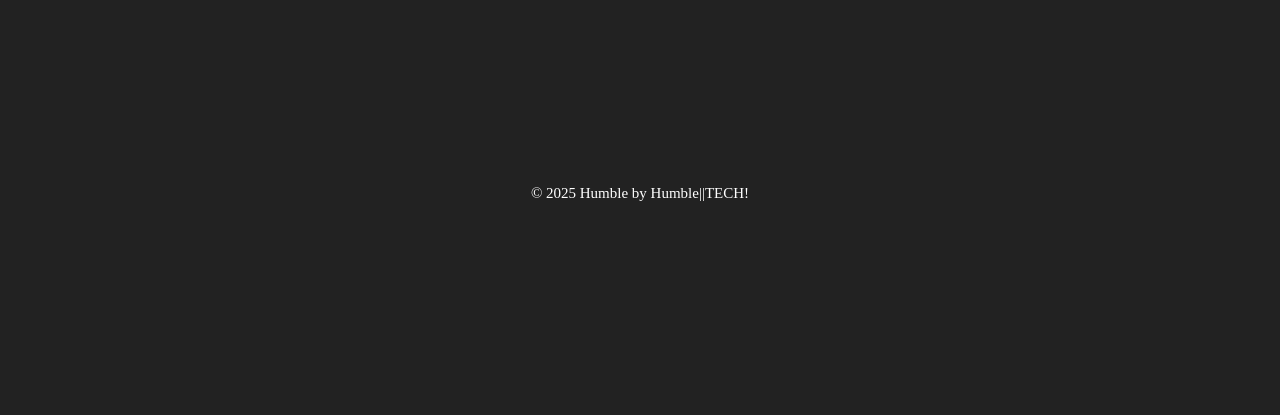
<file: womens wear.html>
<!DOCTYPE html>
<html lang="en">
  <head>
    <meta charset="UTF-8" />
    <meta name="viewport" content="width=device-width, initial-scale=1.0" />
    <link rel="shortcut icon" href="asset/logo.jpg" type="HA" />
    <link rel="stylesheet" href="style.css" >
    <title>Humble Wears</title>
  </head>
  <body>
    <!-- nav bar starts -->
  
          <nav>
            <div class="nav_logo">
              <div class="logo">
                <a href="index.html"><h1>Humble Wears</h1></a>
              </div>
            </div>
            <div class="menu-toggle" id="menu-toggle">&#9776;</div>
            <ul class="nav-links" id="nav-links">
              <li><a href="index.html">Home</a></li>
              <li><a href="shop.html">Shop</a></li>
              <!-- <li><a href="#">About</li></a> -->
              <li><a href="contact.html">Contact</li></a>
            </ul>
          </nav>
  <!-- Scroll to Top Button -->
  <button id="scrollToTopBtn" title="Go to top">↑</button>

  <script>
      // Get the button
      const scrollToTopBtn = document.getElementById("scrollToTopBtn");

      // Show the button when the user scrolls down 20px from the top
      window.onscroll = function () {
          if (document.body.scrollTop > 20 || document.documentElement.scrollTop > 20) {
              scrollToTopBtn.style.display = "block";
          } else {
              scrollToTopBtn.style.display = "none";
          }
      };

      // Scroll to the top when the button is clicked
      scrollToTopBtn.onclick = function () {
          window.scrollTo({ top: 0, behavior: "smooth" });
      };
  </script>
          
    <!-- add to cart -->
    <div class="container">
      <header>
          <div class="title">Women Section</div>
          <div class="icon-cart">
              <svg aria-hidden="true" xmlns="http://www.w3.org/2000/svg" fill="none" viewBox="0 0 18 20">
                  <path stroke="currentColor" stroke-linecap="round" stroke-linejoin="round" stroke-width="2" d="M6 15a2 2 0 1 0 0 4 2 2 0 0 0 0-4Zm0 0h8m-8 0-1-4m9 4a2 2 0 1 0 0 4 2 2 0 0 0 0-4Zm-9-4h10l2-7H3m2 7L3 4m0 0-.792-3H1"/>
              </svg>
              <span>0</span>
          </div>
      </header>
      <div class="listProduct">

      </div>
  </div>
  <div class="cartTab">
      <h1>Shopping Cart</h1>
      <div class="listCart">
          
      </div>
      <div class="btn">
          <button class="close">CLOSE</button>
          <button class="checkOut">Check Out</button>
      </div>
  </div>
     <!-- add to cart ends -->
<!-- 
      <div class="first_row">
        <div class="pro1">
        <div class="woman1"></div> 
        <div class="pro1_text">
            <p>Black Stretchy Gown</p> 
            <p>$99.80</p>
        <p>❤</p>
        </div>
        <button class="add">Add to Cart</button>
        </div>
        <div class="pro1">
          <div class="woman2"></div> 
          <div class="pro1_text">
              <p> Orange Stretchy Gown</p> 
              <p>$99.80</p>
          <p>❤</p>
          </div>
          <button class="add">Add to Cart</button>
          </div>
          <div class="pro1">
            <div class="woman3"></div> 
            <div class="pro1_text">
                <p> Green Stretchy Gown</p> 
                <p>$99.80</p>
            <p>❤</p>
            </div>
            <button class="add">Add to Cart</button>
            </div>
            <div class="pro1">
              <div class="woman4"></div> 
              <div class="pro1_text">
                  <p> LASGIDI FEMALE JERSEY – RED</p> 
                  <p>$99.80</p>
              <p>❤</p>
              </div>
              <button class="add">Add to Cart</button>
              </div>
              </div>
              <div class="first_row">
                <div class="pro1">
                <div class="woman5"></div> 
                <div class="pro1_text">
                    <p> LASGIDI FEMALE JERSEY – ORANGE</p> 
                    <p>$99.80</p>
                <p>❤</p>
                </div>
                <button class="add">Add to Cart</button>
                </div>
                <div class="pro1">
                  <div class="woman6"></div> 
                  <div class="pro1_text">
                      <p> LASGIDI FEMALE JERSEY – ORANGE</p> 
                      <p>$99.80</p>
                  <p>❤</p>
                  </div>
                  <button class="add">Add to Cart</button>
                  </div>
                  <div class="pro1">
                    <div class="woman7"></div> 
                    <div class="pro1_text">
                        <p> LASGIDI FEMALE JERSEY – ORANGE</p> 
                        <p>$99.80</p>
                    <p>❤</p>
                    </div>
                    <button class="add">Add to Cart</button>
                    </div>
                    <div class="pro1">
                      <div class="woman8"></div> 
                      <div class="pro1_text">
                          <p> LASGIDI FEMALE JERSEY – ORANGE</p> 
                          <p>$99.80</p>
                      <p>❤</p>
                      </div>
                      <button class="add">Add to Cart</button>
                      </div>
                      </div> -->
                       <!-- footer starts -->
    <footer id="footer">
      <div class="end">
         <div class="item1">
             <h3>CONTACT US</h3>
             <br>
             <p>
                 Visit us at:
                 4/6 Fayemi Street off Chemist Busstop Idimu, Lagos
                 <br>
                 <br>
                 Phone: +234 911-163-3099
                 <br>
                 <br>
                 Email: info@humblewears.com
                 <br>
                 <br>
                 We’d love to hear from you! Feel free to reach out for reservations, inquiries, or feedback.
 
             </p>
         </div>
         <div class="item2">
             <h3>LATEST TWITTER</h3>
             <br>
             <p>
                 Stay connected with us! Follow us on Twitter for the latest updates, special offers, and behind-the-scenes moments. Join the conversation: @PATO PLACE
             </p>
         </div>
         <div class="item3">
             <h3>GALLERY</h3>
             <br>
             <p>
                 Explore our beautiful dining ambiance, delicious dishes, and special moments shared by our guests. View our full gallery and get inspired for your next visit!
             </p>
         </div>
      </div>
      
         <div class="copywrite">
             &COPY; 2025 Humble by Humble||TECH!
         </div>
     </footer>
     <!-- footer ends -->
      </body>
      <script>
        const toggle = document.getElementById('menu-toggle');
        const navLinks = document.getElementById('nav-links');
    
        toggle.addEventListener('click', () => {
          navLinks.classList.toggle('active');
        });
      </script>
      <script src="script.js"></script>
      </html>
</file>
<file: style.css>
* {
  margin: 0;
  padding: 0;
  box-sizing: border-box;
  list-style: none;
  background-color: #d7dbdc;
}
/* Scroll to Top Button */

#scrollToTopBtn {
  display: none; /* Hidden by default */
  position: fixed;
  bottom: 20px;
  right: 20px;
  z-index: 99;
  font-size: 18px;
  background-color: black;
  color: white;
  border: none;
  border-radius: 50%;
  padding: 15px;
  cursor: pointer;
  box-shadow: 0 4px 6px rgba(0, 0, 0, 0.1);
  transition: background-color 0.3s, transform 0.3s;

  &:active {
    background-color: white;
    color: black;
  }
}
/* add to cart */
.container {
  width: 900px;
  margin: auto;
  max-width: 90vw;
  text-align: center;
  padding-top: 10px;
  transition: transform 0.5s;
}
svg {
  width: 30px;
}
header {
  display: flex;
  justify-content: space-between;
  align-items: center;
  padding: 20px 0;
}
.icon-cart {
  position: relative;
}
.icon-cart span {
  position: absolute;
  background-color: red;
  width: 30px;
  height: 30px;
  display: flex;
  justify-content: center;
  align-items: center;
  border-radius: 50%;
  color: #fff;
  top: 50%;
  right: -20px;
}
.title {
  font-size: xx-large;
}
.listProduct .item img {
  width: 90%;
  filter: drop-shadow(0 50px 20px #0009);
}
.listProduct {
  display: grid;
  grid-template-columns: repeat(4, 1fr);
  gap: 20px;
}
.listProduct .item {
  background-color: #eeeee6;
  padding: 20px;
  border-radius: 20px;
}
.listProduct .item h2 {
  margin-top: 3rem;
  font-weight: 500;
  font-size: large;
}
.listProduct .item .price {
  letter-spacing: 7px;
  font-size: small;
}
.listProduct .item button {
  background-color: #1e1e1e;
  color: white;
  padding: 0.5rem 1rem;
  border-radius: 5px;
  border: none;
  cursor: pointer;
  margin-left: 1.5rem;
  margin-top: 1.5rem;
  &:hover {
    background-color: #f39c12;
  }

  /* background-color: #353432;
  color: #eee;
  border: none;
  padding: 5px 10px;
  margin-top: 10px;
  border-radius: 10px; */
}

/* cart */
.cartTab {
  width: 400px;
  background-color: #353432;
  color: black;
  position: fixed;
  top: 1;
  right: -400px;
  bottom: 0;
  display: grid;
  grid-template-rows: 70px 1fr 70px;
  transition: 0.5s;
}
body.showCart .cartTab {
  right: 0;
}
body.showCart .container {
  transform: translateX(-250px);
}
.cartTab h1 {
  padding: 20px;
  margin: 0;
  font-weight: 300;
}
.cartTab .btn {
  display: grid;
  grid-template-columns: repeat(2, 1fr);
}
.cartTab button {
  background-color: #e8bc0e;
  border: none;
  font-family: Poppins;
  font-weight: 500;
  cursor: pointer;
}
.cartTab .close {
  background-color: #eee;
}
.listCart .item img {
  width: 100%;
}
.listCart .item {
  display: grid;
  grid-template-columns: 70px 150px 50px 1fr;
  gap: 10px;
  text-align: center;
  align-items: center;
}
.listCart .quantity span {
  display: inline-block;
  width: 25px;
  height: 25px;
  background-color: #eee;
  border-radius: 50%;
  color: #555;
  cursor: pointer;
}
.listCart .quantity span:nth-child(2) {
  background-color: transparent;
  color: black;
  cursor: auto;
}
.listCart .item:nth-child(even) {
  background-color: #eee1;
}
.listCart {
  overflow: auto;
}
.listCart::-webkit-scrollbar {
  width: 0;
}
@media only screen and (max-width: 992px) {
  .listCart .quantity span:nth-child(2) {
    background-color: transparent;
    color: black;
    cursor: auto;
  }
  .cartTab {
    width: 400px;
    background-color: #353432;
    color: black;
    position: fixed;
    top: 1;
    right: -400px;
    bottom: 0;
    display: grid;
    grid-template-rows: 70px 1fr 70px;
    transition: 0.5s;
  }
  .listProduct .item button {
    background-color: #1e1e1e;
    color: white;
    padding: 0.5rem 1rem;
    width: 150px;
    border-radius: 5px;
    border: none;
    cursor: pointer;
    margin-left: 1.5rem;
    margin-top: 1.5rem;
    &:hover {
      background-color: #f39c12;
    }

    /* background-color: #353432;
    color: #eee;
    border: none;
    padding: 5px 10px;
    margin-top: 10px;
    border-radius: 10px; */
  }
  .listProduct {
    grid-template-columns: repeat(3, 1fr);
  }
  .container {
    width: 900px;
    margin-left: 5rem;
    max-width: 90vw;
    text-align: center;
    padding-top: 10px;
    transition: transform 0.5s;
  }
}

/* mobile */
@media only screen and (max-width: 768px) {
  .listProduct {
    grid-template-columns: repeat(2, 1fr);
  }
}
/* add to cart ends */

/* nav bar starts  */
nav {
  display: flex;
  gap: 17rem;
  padding: 30px;
  text-align: center;
  position: sticky;
  top: 0px;
  z-index: 5;
  border: 1px solid black;
  box-shadow: 1px 2px 52px;
}
.navbar {
  display: flex;
  justify-content: space-between;
  align-items: center;
  background-color: #1e1e1e;
  padding: 1rem 2rem;
  color: #fff;
}

.logo {
  font-size: 1.5rem;
  font-weight: bold;
}
.logo a {
  color: black;
  text-decoration: none;
}
.nav-links {
  list-style: none;
  display: flex;
  gap: 4rem;
  margin-top: 1rem;
}

.nav-links li a {
  color: black;
  text-decoration: none;
  transition: color 0.3s;
  font-size: 20px;
}

.nav-links li a:hover {
  color: #f39c12;
}

.menu-toggle {
  display: none;
  font-size: 1.8rem;
  cursor: pointer;
}
/* .logo > h1 {
  font-size: xx-large;
  cursor: pointer;
}
.ul,
.ul1 {
  display: flex;
  gap: 3rem;
}
li {
  margin-top: 1rem;
  font-size: 17px;
  cursor: pointer;

  &:hover {
    color: skyblue;
  }
} */
.icon {
  display: flex;
  cursor: pointer;
  gap: 2rem;
}
/* nav bar ends */
/* welcome page start */
.main {
  display: flex;
  /* width: 1000vw;
  height: 100vh; */
  /* background-color: white; */
}
.main_text {
  position: absolute;
  top: 10rem;
  left: 4rem;
  background-color: white;
  text-align: center;
}
.main_text > h1 {
  font-size: 80px;
}
.main_text > p {
  text-transform: capitalize;
  font-size: large;
}
.slid-box {
  width: 100vw;
  height: 100vh;
  position: relative;
  background-image: url(asset/slide-01-removebg-preview.png);
  background-repeat: no-repeat;
  background-size: cover;
  background-position: center;
  animation: name duration timing-function delay iteration-count direction
    fill-mode;
  animation: changeimage 10s linear infinite alternate-reverse;
  animation-delay: 10s;
  animation-timing-function: calc(30px);
}
@keyframes changeimage {
  0% {
    background-image: url(asset/slide-02-removebg-preview.png);
  }
  50% {
    background-image: url(asset/slide-03-removebg-preview.png);
  }

  100% {
    background-image: url(asset/slide-01-removebg-preview.png);
  }
}
/* welcome page ends */
/* banner ends  */
.shop_banners {
  display: flex;
  justify-content: center;
  margin-top: 10rem;
  gap: 1rem;
}
.banner1 {
  background-image: url(asset/banner-01.jpg);
  background-position: center;
  background-size: cover;
  background-repeat: no-repeat;
  width: 400px;
  height: 280px;
  border: 1px solid black;
  position: relative;
  padding: auto;
  color: #1e1e1e;
}

.banner2 {
  color: #1e1e1e;
  background-image: url(asset/banner-02.jpg);
  background-position: center;
  background-size: cover;
  background-repeat: no-repeat;
  width: 400px;
  height: 280px;
  border: 1px solid black;
  position: relative;
  padding: auto;
}
.banner3 {
  color: #1e1e1e;
  background-image: url(asset/banner-03.jpg);
  background-position: center;
  background-size: cover;
  background-repeat: no-repeat;
  width: 400px;
  height: 280px;
  border: 1px solid black;
  position: relative;
  padding: auto;
}
.banner_text {
  position: absolute;
  top: 5rem;
  text-align: center;
  margin-left: 1rem;
  background-color: #767b7c;
  background-blend-mode: multiply;
}
.banner_text > h1 {
  font-size: 40px;
  background-color: white;
}
.banner_text > p {
  font-size: 20px;
  background-color: white;
}
/* banner ends */
/* overview start */
.overview {
  margin-top: 10rem;
  margin-left: 10rem;
}
.overview > h1 {
  text-transform: uppercase;
}
/* overview end */
/* product starts */
.products {
  margin-right: 10rem;
}
.add {
  background-color: #1e1e1e;
  color: white;
  padding: 0.5rem 1rem;
  border-radius: 5px;
  border: none;
  cursor: pointer;
  margin-left: 5rem;
  margin-top: 1.5rem;
  &:hover {
    background-color: #f39c12;
  }
}
/* first row starts */
.first_row {
  display: flex;
  justify-content: center;
  margin-top: 5rem;
  gap: 2rem;
}
.product1 {
  background-image: url(asset/product-01.jpg);
  background-position: center;
  background-size: cover;
  background-repeat: no-repeat;
  width: 270px;
  height: 334.34px;
  border: 1px solid black;
  cursor: pointer;
}
.pro1_text {
  display: flex;
  width: 270px;
  justify-content: space-between;
  margin-top: 1rem;
  cursor: pointer;
  /* flex-wrap: wrap; */
}
.product2 {
  background-image: url(asset/product-02.jpg);
  background-position: center;
  background-size: cover;
  background-repeat: no-repeat;
  width: 270px;
  height: 334.34px;
  border: 1px solid black;
  cursor: pointer;
}
.product3 {
  background-image: url(asset/product-03.jpg);
  background-position: center;
  background-size: cover;
  background-repeat: no-repeat;
  width: 270px;
  height: 334.34px;
  border: 1px solid black;
  cursor: pointer;
}
.product4 {
  background-image: url(asset/product-04.jpg);
  background-position: center;
  background-size: cover;
  background-repeat: no-repeat;
  width: 270px;
  height: 334.34px;
  border: 1px solid black;
  cursor: pointer;
}
/* first row ends */
/* second row start */
.product5 {
  background-image: url(asset/product-05.jpg);
  background-position: center;
  background-size: cover;
  background-repeat: no-repeat;
  width: 270px;
  height: 334.34px;
  border: 1px solid black;
  cursor: pointer;
}
.product6 {
  background-image: url(asset/product-06.jpg);
  background-position: center;
  background-size: cover;
  background-repeat: no-repeat;
  width: 270px;
  height: 334.34px;
  border: 1px solid black;
  cursor: pointer;
}
.product7 {
  background-image: url(asset/product-07.jpg);
  background-position: center;
  background-size: cover;
  background-repeat: no-repeat;
  width: 270px;
  height: 334.34px;
  border: 1px solid black;
  cursor: pointer;
}
.product8 {
  background-image: url(asset/product-08.jpg);
  background-position: center;
  background-size: cover;
  background-repeat: no-repeat;
  width: 270px;
  height: 334.34px;
  border: 1px solid black;
  cursor: pointer;
}
/* second row end */
/* third row starts */

.product9 {
  background-image: url(asset/product-09.jpg);
  background-position: center;
  background-size: cover;
  background-repeat: no-repeat;
  width: 270px;
  height: 334.34px;
  border: 1px solid black;
  cursor: pointer;
}
.product10 {
  background-image: url(asset/product-10.jpg);
  background-position: center;
  background-size: cover;
  background-repeat: no-repeat;
  width: 270px;
  height: 334.34px;
  border: 1px solid black;
  cursor: pointer;
}
.product11 {
  background-image: url(asset/product-11.jpg);
  background-position: center;
  background-size: cover;
  background-repeat: no-repeat;
  width: 270px;
  height: 334.34px;
  border: 1px solid black;
  cursor: pointer;
}
.product12 {
  background-image: url(asset/product-12.jpg);
  background-position: center;
  background-size: cover;
  background-repeat: no-repeat;
  width: 270px;
  height: 334.34px;
  border: 1px solid black;
  cursor: pointer;
}
/* third row ends */
/* fourth row starts */
.product13 {
  background-image: url(asset/product-13.jpg);
  background-position: center;
  background-size: cover;
  background-repeat: no-repeat;
  width: 270px;
  height: 334.34px;
  border: 1px solid black;
  cursor: pointer;
}
.product14 {
  background-image: url(asset/product-14.jpg);
  background-position: center;
  background-size: cover;
  background-repeat: no-repeat;
  width: 270px;
  height: 334.34px;
  border: 1px solid black;
  cursor: pointer;
}
.product15 {
  background-image: url(asset/product-15.jpg);
  background-position: center;
  background-size: cover;
  background-repeat: no-repeat;
  width: 270px;
  height: 334.34px;
  border: 1px solid black;
  cursor: pointer;
}
.product16 {
  background-image: url(asset/product-16.jpg);
  background-position: center;
  background-size: cover;
  background-repeat: no-repeat;
  width: 270px;
  height: 334.34px;
  border: 1px solid black;
  cursor: pointer;
}
/* fourth row ends */
/* products end */

/* women link starts */
/* first row starts */
.first_row {
  display: flex;
  justify-content: center;
  margin-top: 5rem;
  gap: 2rem;
}
.woman1 {
  background-image: url(asset/women/cloth\ black\ front.png);
  background-position: center;
  background-size: cover;
  background-repeat: no-repeat;
  width: 270px;
  height: 334.34px;
  border: 1px solid black;
  cursor: pointer;
}
.woman1:hover {
  background-image: url(asset/women/cloth\ black\ back.png);
  transition: ease-in-out 0.5s;
}
.pro1_text {
  display: flex;
  width: 270px;
  justify-content: space-between;
  margin-top: 1rem;
  cursor: pointer;
  /* flex-wrap: wrap; */
}
.woman2 {
  background-image: url(asset/women/or.png);
  background-position: center;
  background-size: cover;
  background-repeat: no-repeat;
  width: 270px;
  height: 334.34px;
  border: 1px solid black;
  cursor: pointer;
}
.woman2:hover {
  background-image: url(asset/women/orange\ back.png);
  transition: ease-in-out 0.5s;
}
.pro1_text {
  display: flex;
  width: 270px;
  justify-content: space-between;
  margin-top: 1rem;
  cursor: pointer;
  /* flex-wrap: wrap; */
}
.woman3 {
  background-image: url(asset/women/green\ front.png);
  background-position: center;
  background-size: cover;
  background-repeat: no-repeat;
  width: 270px;
  height: 334.34px;
  border: 1px solid black;
  cursor: pointer;
}
.woman3:hover {
  background-image: url(asset/women/cloth\ green\ back.png);
  transition: ease-in-out 0.5s;
}
.pro1_text {
  display: flex;
  width: 270px;
  justify-content: space-between;
  margin-top: 1rem;
  cursor: pointer;
  /* flex-wrap: wrap; */
}
.woman4 {
  background-image: url(asset/women/red\ crop\ top\ back.jpg);
  background-position: center;
  background-size: cover;
  background-repeat: no-repeat;
  width: 270px;
  height: 334.34px;
  border: 1px solid black;
  cursor: pointer;
}
.woman4:hover {
  background-image: url(asset/women/red\ crop\ top\ front.jpg);
  transition: ease-in-out 0.5s;
}
.pro1_text {
  display: flex;
  width: 270px;
  justify-content: space-between;
  margin-top: 1rem;
  cursor: pointer;
  /* flex-wrap: wrap; */
}
.woman5 {
  background-image: url(asset/women/2.png);
  background-position: center;
  background-size: cover;
  background-repeat: no-repeat;
  width: 270px;
  height: 334.34px;
  border: 1px solid black;
  cursor: pointer;
}
.woman5:hover {
  background-image: url(asset/women/1.png);
  transition: ease-in-out 0.5s;
}
.pro1_text {
  display: flex;
  width: 270px;
  justify-content: space-between;
  margin-top: 1rem;
  cursor: pointer;
  /* flex-wrap: wrap; */
}
.woman6 {
  background-image: url(asset/women/3.png);
  background-position: center;
  background-size: cover;
  background-repeat: no-repeat;
  width: 270px;
  height: 334.34px;
  border: 1px solid black;
  cursor: pointer;
}
.woman6:hover {
  background-image: url(asset/women/black\ short\ front.png);
  transition: ease-in-out 0.5s;
}
.pro1_text {
  display: flex;
  width: 270px;
  justify-content: space-between;
  margin-top: 1rem;
  cursor: pointer;
  /* flex-wrap: wrap; */
}
.woman7 {
  background-image: url(asset/women/pink\ jacket\ front);
  background-position: center;
  background-size: cover;
  background-repeat: no-repeat;
  width: 270px;
  height: 334.34px;
  border: 1px solid black;
  cursor: pointer;
}
.woman7:hover {
  background-image: url(asset/women/pink\ jacket\ back);
  transition: ease-in-out 0.5s;
}
.pro1_text {
  display: flex;
  width: 270px;
  justify-content: space-between;
  margin-top: 1rem;
  cursor: pointer;
  /* flex-wrap: wrap; */
}
.woman8 {
  background-image: url(asset/women/black\ crazy\ shorts.png);
  background-position: center;
  background-size: cover;
  background-repeat: no-repeat;
  width: 270px;
  height: 334.34px;
  border: 1px solid black;
  cursor: pointer;
}
.woman8:hover {
  background-image: url(asset/women/black\ jacket.png);
  transition: ease-in-out 0.5s;
}
.pro1_text {
  display: flex;
  width: 270px;
  justify-content: space-between;
  margin-top: 1rem;
  cursor: pointer;
  /* flex-wrap: wrap; */
}
/* women link ends */
/* men link starts */
.man1 {
  background-image: url(asset/men/black\ bodyhug\ front.jpg);
  background-position: center;
  background-size: cover;
  background-repeat: no-repeat;
  width: 270px;
  height: 334.34px;
  border: 1px solid black;
  cursor: pointer;
}
.man1:hover {
  background-image: url(asset/men/black\ bodyhug\ back.png);
  transition: ease-in-out 0.5s;
}
.man2 {
  background-image: url(asset/men/red\ bodyhug\ front.jpg);
  background-position: center;
  background-size: cover;
  background-repeat: no-repeat;
  width: 270px;
  height: 334.34px;
  border: 1px solid black;
  cursor: pointer;
}
.man2:hover {
  background-image: url(asset/men/red\ bodyhug\ back.png);
  transition: ease-in-out 0.5s;
}
.man3 {
  background-image: url(asset/men/orange\ bodyhug\ front.jpg);
  background-position: center;
  background-size: cover;
  background-repeat: no-repeat;
  width: 270px;
  height: 334.34px;
  border: 1px solid black;
  cursor: pointer;
}
.man3:hover {
  background-image: url(asset/men/orange\ bodyhug\ back.png);
  transition: ease-in-out 0.5s;
}
.man4 {
  background-image: url(asset/men/white\ bodyhug\ front);
  background-position: center;
  background-size: cover;
  background-repeat: no-repeat;
  width: 270px;
  height: 334.34px;
  border: 1px solid black;
  cursor: pointer;
}
.man4:hover {
  background-image: url(asset/men/white\ bodyhug\ back.png);
  transition: ease-in-out 0.5s;
}
.man5 {
  background-image: url(asset/men/pink\ shorts.png);
  background-position: center;
  background-size: cover;
  background-repeat: no-repeat;
  width: 270px;
  height: 334.34px;
  border: 1px solid black;
  cursor: pointer;
}
.man5:hover {
  background-image: url(asset/men/pink\ short\ front.png);
  transition: ease-in-out 0.5s;
}
.man6 {
  background-image: url(asset/men/pinkhood\ back.png);
  background-position: center;
  background-size: cover;
  background-repeat: no-repeat;
  width: 270px;
  height: 334.34px;
  border: 1px solid black;
  cursor: pointer;
}
.man6:hover {
  background-image: url(asset/men/pinkhood\ front.png);
  transition: ease-in-out 0.5s;
}
.man7 {
  background-image: url(asset/men/orange\ hoody\ back.png);
  background-position: center;
  background-size: cover;
  background-repeat: no-repeat;
  width: 270px;
  height: 334.34px;
  border: 1px solid black;
  cursor: pointer;
}
.man7:hover {
  background-image: url(asset/men/orange\ hoody\ front.png);
  transition: ease-in-out 0.5s;
}
.man8 {
  background-image: url(asset/men/brown);
  background-position: center;
  background-size: cover;
  background-repeat: no-repeat;
  width: 270px;
  height: 334.34px;
  border: 1px solid black;
  cursor: pointer;
}

/* men link ends */

/* contact page starts */
.we {
  min-height: 100vh;
  width: 100%;
  background: #d7dbdc;
  display: flex;
  align-items: center;
  justify-content: center;
}
.container {
  width: 80%;
  background: #d7dbdc;
  border-radius: 6px;
  padding: 20px 60px 40px 40px;
  box-shadow: 0 5px 10px rgba(0, 0, 0, 0.2);
}
.container .content {
  display: flex;
  align-items: center;
  justify-content: space-between;
}
.container .content {
  display: flex;
  align-items: center;
  justify-content: space-between;
}
.container .content .left-side {
  width: 25%;
  height: 100%;
  position: relative;
  display: flex;
  flex-direction: column;
  align-items: center;
  margin-top: 15px;
  justify-content: center;
}
.container .content .left-side::before {
  content: "";
  position: absolute;
  height: 70%;
  width: 2px;
  background: #afafb6;
  right: -15px;
  top: 50%;
  transform: translateY(-50%);
}
.content .left-side .details {
  margin: 14px;
  text-align: center;
}
.content .left-side .details i {
  font-size: 30px;
  color: #3e2093;
  margin-bottom: 10px;
  &:hover {
    transition: 2s;
    transform: rotateY(360deg);
  }
}
.content .left-side .details .topic {
  font-size: 18px;
  font-weight: 500;
}
.content .left-side .details .text-one,
.content .left-side .details .text-two {
  font-size: 14px;
  color: black;
}
.container .content .right-side {
  width: 75%;
  margin-left: 75px;
}
.content .right-side .topic-text {
  font-size: 23px;
  font-weight: 600;
  color: #3e2093;
}
.right-side .input-box {
  height: 50px;
  width: 100%;
  margin: 12px 0;
}
.right-side .input-box input,
.right-side .input-box textarea {
  height: 100%;
  width: 100%;
  border: none;
  font-size: 16px;
  border-radius: 6px;
  padding: 0 15px;
  background-color: #f0f1f8;
  resize: none;
}
.right-side .message-box {
  min-height: 110px;
}
.right-side .button {
  margin-top: 6px;
  display: inline-block;
}
.right-side .button input[type="submit"] {
  color: #fff;
  font-size: 18px;
  outline: none;
  border: none;
  border-radius: 6px;
  padding: 8px 16px;
  background: #3e2093;
  cursor: pointer;
  transition: all 0.3s ease;
  &:hover {
    background-color: gold;
  }
}
/* contact page ends */
/* responsiveness */
@media (max-width: 768px) {
  nav {
    display: flex;
    gap: 10rem;
    padding: 30px;
    text-align: center;

    /* position: sticky;
    top: 0px; */
  }
  /* responsiveness for navbar starts */
  .logo {
    font-size: 1rem;
    font-weight: bold;
  }
  .nav-links {
    display: none;
    flex-direction: column;
    position: absolute;
    /* bottom: 65px; */
    top: 70px;
    z-index: 2;
    right: 0;
    color: black;
    background-color: #d7dbdc;
    width: 100%;
    text-align: center;
    padding: 1rem 0;
  }

  .nav-links.active {
    display: flex;
    border: 1px solid black;
    box-shadow: 1px 2px 5px;
    animation: slideIn;
    animation-duration: 1s;

    /* font-size: x-large;
    line-height: 40px; */
  }
  @keyframes slideIn {
    from {
      transform: translateX(100%);
    }
    to {
      transform: translateY(0);
    }
  }

  .menu-toggle {
    display: block;
  }
  .nav-links li a {
    color: black;
    text-decoration: none;
    transition: color 0.3s;
  }
  /* responsivness for nav bar ends */

  /* main starts */
  .main {
    display: block;
    /* width: 1000vw;
    height: 100vh; */
    /* background-color: white; */
  }
  .main_text {
    position: absolute;
    top: 1rem;
    left: 0.1rem;
    background-color: white;
    width: 400px;
    text-align: center;
  }
  .main_text > h1 {
    font-size: 40px;
  }
  .main_text > p {
    text-transform: capitalize;
    font-size: large;
  }
  .slid-box {
    margin: auto;
    width: 100vw;
    height: 100vh;
    position: relative;
    background-image: url(asset/slide-01.jpg);
    background-repeat: no-repeat;
    background-size: cover;
    background-position: center;
    animation: name duration timing-function delay iteration-count direction
      fill-mode;
    animation: changeimage 10s linear infinite alternate-reverse;
    animation-delay: 10s;
    animation-timing-function: calc(30px);
  }
  /* main ends */
  /* banner ends  */
  .shop_banners {
    display: block;
    justify-content: center;
    margin-top: 10rem;
    gap: 1rem;
    margin-left: 4rem;
  }
  .banner1 {
    background-image: url(asset/banner-01.jpg);
    background-position: center;
    background-size: cover;
    background-repeat: no-repeat;
    width: 300px;
    height: 280px;
    border: 1px solid black;
    position: relative;
    padding: auto;
    margin-left: 2rem;
    margin-bottom: 1rem;
  }
  .banner2 {
    background-image: url(asset/banner-02.jpg);
    background-position: center;
    background-size: cover;
    background-repeat: no-repeat;
    width: 300px;
    height: 280px;
    border: 1px solid black;
    position: relative;
    padding: auto;
    margin-left: 2rem;
    margin-bottom: 1rem;
  }
  .banner3 {
    background-image: url(asset/banner-03.jpg);
    background-position: center;
    background-size: cover;
    background-repeat: no-repeat;
    width: 300px;
    height: 280px;
    border: 1px solid black;
    position: relative;
    padding: auto;
    margin-left: 2rem;
    margin-bottom: 1rem;
  }
  .banner_text {
    position: absolute;
    top: 5rem;
    text-align: center;
    margin-left: 1rem;
    background-color: #767b7c;
    background-blend-mode: multiply;
  }
  .banner_text > h1 {
    font-size: 40px;
    background-color: white;
  }
  .banner_text > p {
    font-size: 20px;
    background-color: white;
  }
  /* banner ends */
  /* overview start */
  .overview {
    margin-top: 10rem;
    margin-left: 2rem;
    width: 90%;
  }
  .overview > h1 {
    text-transform: uppercase;
    font-size: 40px;
  }
  /* overview end */

  /* first row starts */
  .products {
    margin-left: 4rem;

    grid-template-columns: repeat(2, 1fr);
  }
  .add {
    background-color: #1e1e1e;
    color: white;
    padding: 0.5rem 1rem;
    border-radius: 5px;
    border: none;
    cursor: pointer;
    margin-left: 5rem;
    /* margin-top: 1.5rem; */
    margin-bottom: 2rem;
    &:hover {
      background-color: #f39c12;
    }
  }
  .first_row {
    display: block;
    justify-content: center;
    margin-top: 5rem;
    gap: 2rem;
    margin-left: 2rem;
  }
  .product1 {
    background-image: url(asset/product-01.jpg);
    background-position: center;
    background-size: cover;
    background-repeat: no-repeat;
    width: 270px;
    height: 334.34px;
    border: 1px solid black;
    cursor: pointer;
  }
  .pro1_text {
    display: flex;
    width: 270px;
    justify-content: space-between;
    margin-top: 1rem;
    cursor: pointer;
    margin-bottom: 4rem;
    /* flex-wrap: wrap; */
  }
  .product2 {
    background-image: url(asset/product-02.jpg);
    background-position: center;
    background-size: cover;
    background-repeat: no-repeat;
    width: 270px;
    height: 334.34px;
    border: 1px solid black;
    cursor: pointer;
  }
  .product3 {
    background-image: url(asset/product-03.jpg);
    background-position: center;
    background-size: cover;
    background-repeat: no-repeat;
    width: 270px;
    height: 334.34px;
    border: 1px solid black;
    cursor: pointer;
  }
  .product4 {
    background-image: url(asset/product-04.jpg);
    background-position: center;
    background-size: cover;
    background-repeat: no-repeat;
    width: 270px;
    height: 334.34px;
    border: 1px solid black;
    cursor: pointer;
  }
  /* first row ends */
  /* second row start */
  .product5 {
    background-image: url(asset/product-05.jpg);
    background-position: center;
    background-size: cover;
    background-repeat: no-repeat;
    width: 270px;
    height: 334.34px;
    border: 1px solid black;
    cursor: pointer;
  }
  .product6 {
    background-image: url(asset/product-06.jpg);
    background-position: center;
    background-size: cover;
    background-repeat: no-repeat;
    width: 270px;
    height: 334.34px;
    border: 1px solid black;
    cursor: pointer;
  }
  .product7 {
    background-image: url(asset/product-07.jpg);
    background-position: center;
    background-size: cover;
    background-repeat: no-repeat;
    width: 270px;
    height: 334.34px;
    border: 1px solid black;
    cursor: pointer;
  }
  .product8 {
    background-image: url(asset/product-08.jpg);
    background-position: center;
    background-size: cover;
    background-repeat: no-repeat;
    width: 270px;
    height: 334.34px;
    border: 1px solid black;
    cursor: pointer;
  }
  /* second row end */
  /* third row starts */

  .product9 {
    background-image: url(asset/product-09.jpg);
    background-position: center;
    background-size: cover;
    background-repeat: no-repeat;
    width: 270px;
    height: 334.34px;
    border: 1px solid black;
    cursor: pointer;
  }
  .product10 {
    background-image: url(asset/product-10.jpg);
    background-position: center;
    background-size: cover;
    background-repeat: no-repeat;
    width: 270px;
    height: 334.34px;
    border: 1px solid black;
    cursor: pointer;
  }
  .product11 {
    background-image: url(asset/product-11.jpg);
    background-position: center;
    background-size: cover;
    background-repeat: no-repeat;
    width: 270px;
    height: 334.34px;
    border: 1px solid black;
    cursor: pointer;
  }
  .product12 {
    background-image: url(asset/product-12.jpg);
    background-position: center;
    background-size: cover;
    background-repeat: no-repeat;
    width: 270px;
    height: 334.34px;
    border: 1px solid black;
    cursor: pointer;
  }
  /* third row ends */
  /* fourth row starts */
  .product13 {
    background-image: url(asset/product-13.jpg);
    background-position: center;
    background-size: cover;
    background-repeat: no-repeat;
    width: 270px;
    height: 334.34px;
    border: 1px solid black;
    cursor: pointer;
  }
  .product14 {
    background-image: url(asset/product-14.jpg);
    background-position: center;
    background-size: cover;
    background-repeat: no-repeat;
    width: 270px;
    height: 334.34px;
    border: 1px solid black;
    cursor: pointer;
  }
  .product15 {
    background-image: url(asset/product-15.jpg);
    background-position: center;
    background-size: cover;
    background-repeat: no-repeat;
    width: 270px;
    height: 334.34px;
    border: 1px solid black;
    cursor: pointer;
  }
  .product16 {
    background-image: url(asset/product-16.jpg);
    background-position: center;
    background-size: cover;
    background-repeat: no-repeat;
    width: 270px;
    height: 334.34px;
    border: 1px solid black;
    cursor: pointer;
  }
  /* fourth row ends */
  /* products end */

  /* contact page starts */
  .container {
    margin: 40px 0;
    height: 100%;
  }
  .container .content {
    flex-direction: column-reverse;
  }
  .container .content .left-side {
    width: 100%;
    flex-direction: row;
    margin-top: 40px;
    justify-content: center;
    flex-wrap: wrap;
  }
  .container .content .left-side::before {
    display: none;
  }
  .container .content .right-side {
    width: 100%;
    margin-left: 0;
  }
  /* contact page end */
  /* footer */
  #footer {
    height: 800px;
    background-color: rgb(34, 34, 34);
    padding: 30px 40px 0px 40px;
    margin-top: 6rem;
  }
  .end {
    height: 10000000px;
    width: 100%;
    background-color: rgb(34, 34, 34);
    padding: 60px 40px;
    display: flex;
    flex-direction: column;
    justify-content: space-between;
    gap: 2rem;
  }
  .copywrite {
    font-family: "Shafarik", serif;
    font-weight: lighter;
    font-size: 25px;
    text-align: center;
    color: white;
    margin-top: 600px;
    background-color: rgb(34, 34, 34);
  }

  .item1 {
    width: 190px;
    font-size: 28px;
    background-color: rgb(34, 34, 34);
  }

  .item2 {
    width: 390px;
    font-size: 14px;
    background-color: rgb(34, 34, 34);
  }

  .item3 {
    width: 390px;
    font-size: 14px;
    background-color: rgb(34, 34, 34);
  }
  .item1 h3 {
    font-size: large;
    color: white;
    font-family: "Shafarik", serif;
    background-color: rgb(34, 34, 34);
  }
  .item1 p {
    font-size: 26px;
    color: white;
    font-family: "Shafarik", serif;
    background-color: rgb(34, 34, 34);
  }
  .item2 p {
    font-size: 26px;
    color: white;
    font-family: "Shafarik", serif;
    background-color: rgb(34, 34, 34);
  }

  .item3 p {
    font-size: 26px;
    color: white;
    font-family: "Shafarik", serif;
    background-color: rgb(34, 34, 34);
  }
  /* footer ends */
}

/* footer  */
#footer {
  background-color: rgb(34, 34, 34);
  padding: 30px 40px 0px 40px;
  margin-top: 6rem;
  width: 100%;
  height: 800px;
}

.end {
  height: 60vh;
  width: 100%;
  background-color: rgb(34, 34, 34);
  padding: 60px 40px;
  display: flex;
  justify-content: space-between;
  gap: 4rem;
}

.item1 {
  width: 390px;
  font-size: 14px;
  background-color: rgb(34, 34, 34);
}

.item2 {
  width: 390px;
  font-size: 14px;
  background-color: rgb(34, 34, 34);
}

.item3 {
  width: 390px;
  font-size: 14px;
  background-color: rgb(34, 34, 34);
}

.item1 h3 {
  color: white;
  font-family: "Shafarik", serif;
  background-color: rgb(34, 34, 34);
}

.item2 h3 {
  color: white;
  font-family: "Shafarik", serif;
  background-color: rgb(34, 34, 34);
}

.item3 h3 {
  color: white;
  font-family: "Shafarik", serif;
  background-color: rgb(34, 34, 34);
}

.item1 p {
  color: white;
  font-family: "Shafarik", serif;
  background-color: rgb(34, 34, 34);
}

.item2 p {
  color: white;
  font-family: "Shafarik", serif;
  background-color: rgb(34, 34, 34);
}

.item3 p {
  color: white;
  font-family: "Shafarik", serif;
  background-color: rgb(34, 34, 34);
}

.copywrite {
  font-family: "Shafarik", serif;
  font-weight: lighter;
  font-size: 15px;
  text-align: center;
  color: white;
  background-color: rgb(34, 34, 34);
}

/* footer end */
</file>
